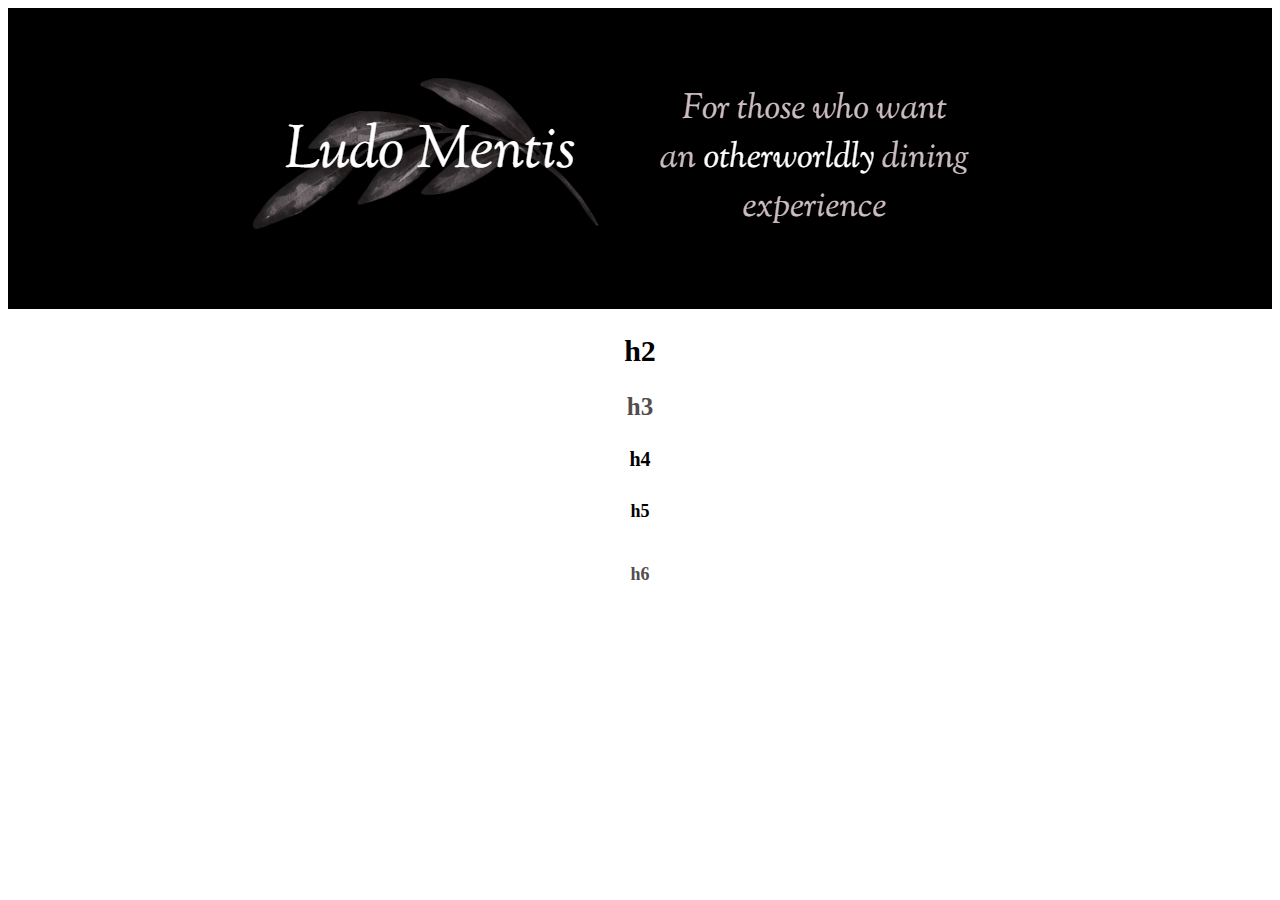
<file: Assignment 4/index.html>
<!DOCTYPE html>
<html lang="en-US">

<head>
	<title>Ludo Mentis - HOME</title>
	<link href="styles.css" rel="stylesheet" type="text/css" media="all">
</head>

<body>
<div class="header"><h1><img src="header.png" alt="Text in front of an olive branch"></h1></div>
<h2>h2</h2>
<h3>h3</h3>
<h4>h4</h4>
<h5>h5</h5>
<h6>h6</h6>

</body>
</file>
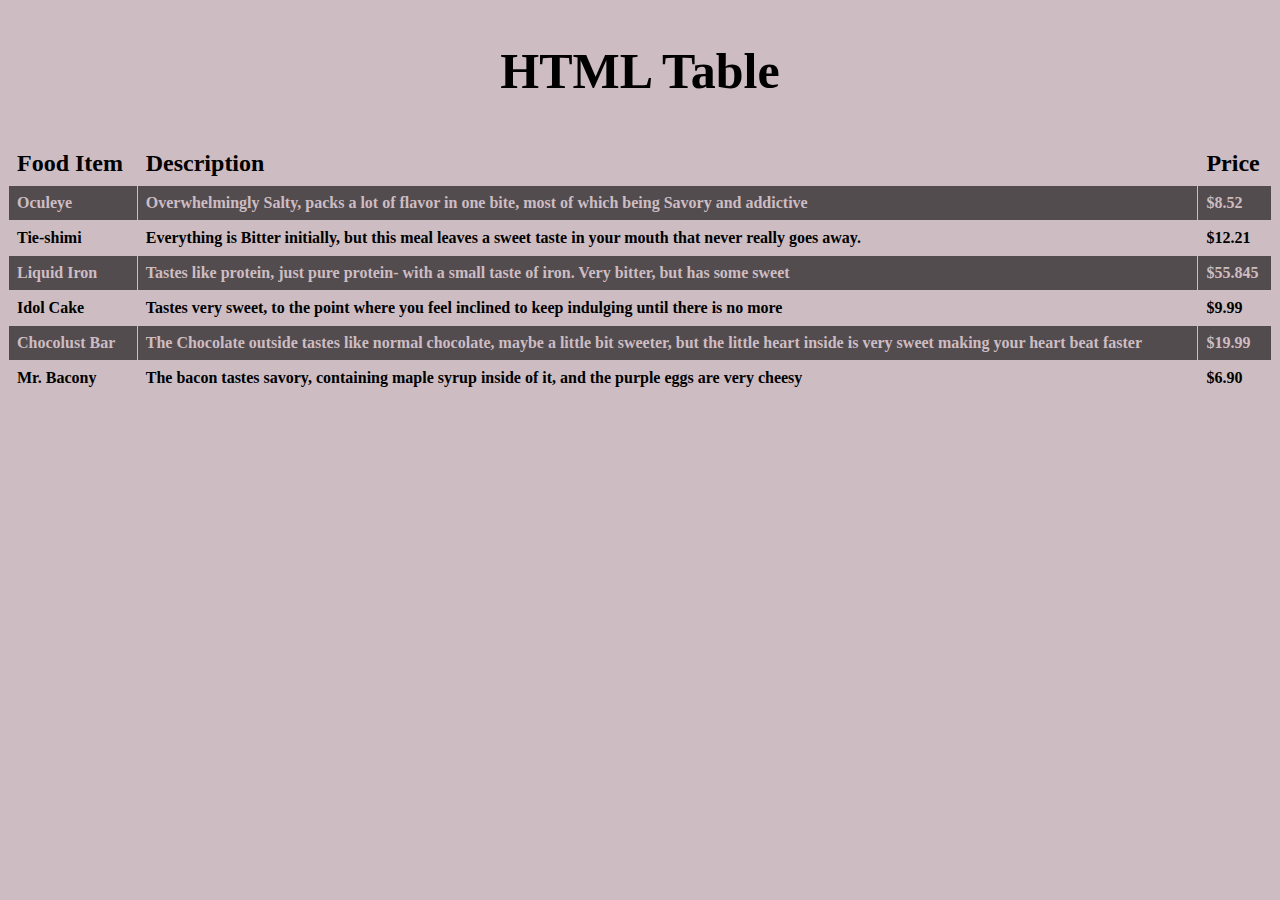
<file: Assignment 5/index.html>
<!DOCTYPE html>
<html lang="en-US">

<head>
	<title>Ludo Mentis - HOME</title>
	<link href="styles.css" rel="stylesheet" type="text/css" media="all">
</head>

<body>
<h2>HTML Table</h2>

<table>
  <tr>
    <th>Food Item</th>
    <th>Description</th>
    <th>Price</th>
  </tr>
  <tr>
    <td>Oculeye</td>
    <td>Overwhelmingly Salty, packs a lot of flavor in one bite, most of which being Savory and addictive</td>
    <td>$8.52</td>
  </tr>
  <tr>
    <td>Tie-shimi</td>
    <td>Everything is Bitter initially, but this meal leaves a sweet taste in your mouth that never really goes away. </td>
    <td>$12.21</td>
  </tr>
  <tr>
    <td>Liquid Iron</td>
    <td>Tastes like protein, just pure protein- with a small taste of iron. Very bitter, but has some sweet</td>
    <td>$55.845</td>
  </tr>
  <tr>
    <td>Idol Cake</td>
    <td>Tastes very sweet, to the point where you feel inclined to keep indulging until there is no more</td>
    <td>$9.99</td>
  </tr>
  <tr>
    <td>Chocolust Bar</td>
    <td>The Chocolate outside tastes like normal chocolate, maybe a little bit sweeter, but the little heart inside is very sweet making your heart beat faster</td>
    <td>$19.99</td>
  </tr>
  <tr>
    <td>Mr. Bacony</td>
    <td>The bacon tastes savory, containing maple syrup inside of it, and the purple eggs are very cheesy</td>
    <td>$6.90</td>
  </tr>
</table>
</body>
</file>
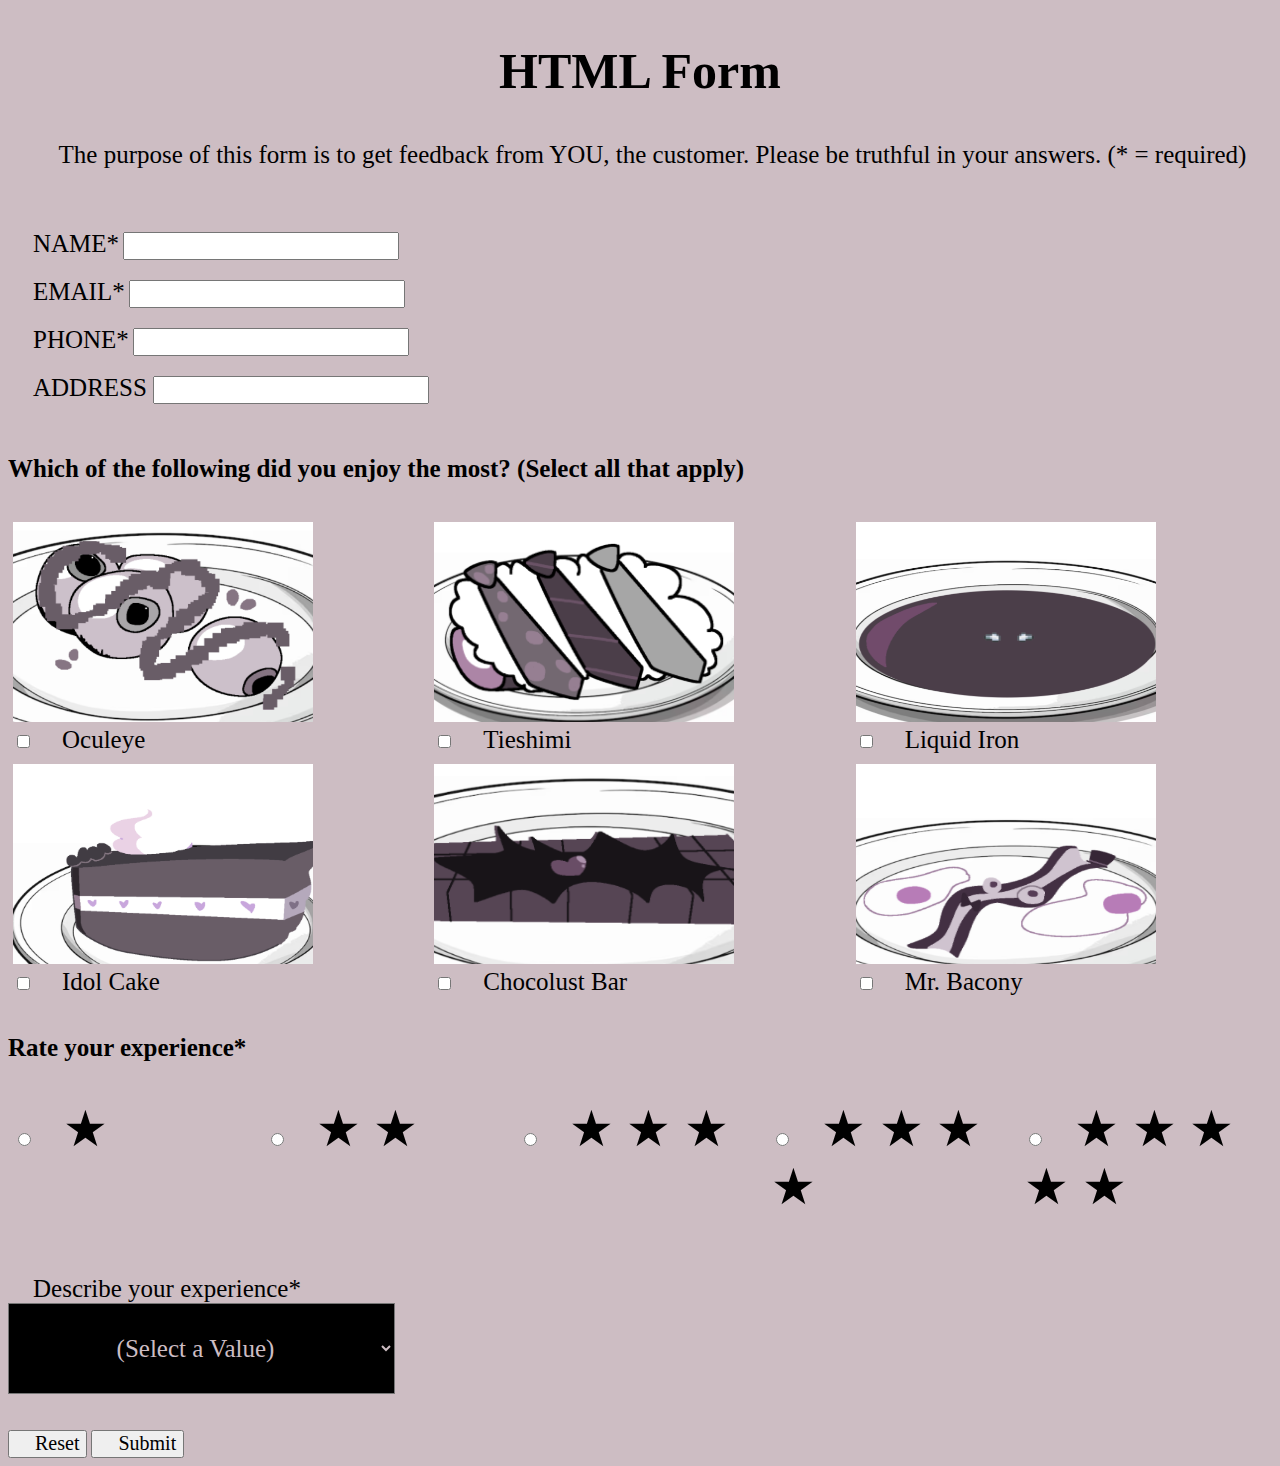
<file: Assignment 6/index.html>
<!DOCTYPE html>
<html lang="en-US">

<head>
	<title>Ludo Mentis - HOME</title>
	<link href="styles.css" rel="stylesheet" type="text/css" media="all">
</head>

<body>
<h2>HTML Form</h2>

<form action="/action_page.php">

  <p>The purpose of this form is to get feedback from YOU, the customer. Please be truthful in your answers. (* = required)</p><br><br>
  <!-- Part 1 -->

  <label for="fname">NAME*</label>
  <input type="text" id="fname" name="fname" required><br><br>

  <label for="email">EMAIL*</label>
  <input type="email" id="email" name="email" required><br><br>
  
  <label for="phone">PHONE*</label>
  <input type="tel" id="phone" name="phone" required><br><br>
  
  <label for="address">ADDRESS </label>
  <input type="text" id="address" name="address"><br><br>

  <!-- Part 2 -->

  <h4>Which of the following did you enjoy the most? (Select all that apply)</h4>
  
  <div class="row">
  <div class="column">
	  <img src="Oculeye.png" alt="[IMAGE DID NOT LOAD CORRECTLY]"><br>
	  <input type="checkbox" id="oculeye" name="oculeye" value="oculeye">
	  <label for="oculeye" >Oculeye</label>
	  </div>
  <div class="column">
	  <img src="Tieshimi.png" alt="[IMAGE DID NOT LOAD CORRECTLY]"><br>
	  <input type="checkbox" id="tieshimi" name="tieshimi" value="tieshimi">
	  <label for="tieshimi">Tieshimi</label>
	  </div>
  <div class="column">
	  <img src="LiquidIron.png" alt="[IMAGE DID NOT LOAD CORRECTLY]"><br>
	  <input type="checkbox" id="liquidiron" name="liquidiron" value="liquidiron">
	  <label for="liquidiron">Liquid Iron</label>
	  </div>
  </div>
  
  <div class="row">
  <div class="column">
	  <img src="IdolCake.png" alt="[IMAGE DID NOT LOAD CORRECTLY]"><br>
	  <input type="checkbox" id="idolcake" name="idolcake" value="idolcake">
	  <label for="idolcake">Idol Cake</label>
	  </div>
  <div class="column">  
	  <img src="ChocolustBar.png" alt="[IMAGE DID NOT LOAD CORRECTLY]"><br>
	  <input type="checkbox" id="chocolustbar" name="chocolustbar" value="chocolustbar">
	  <label for="chocolustbar">Chocolust Bar</label>
	  </div>
  <div class="column">
	  <img src="Bacony.png" alt="[IMAGE DID NOT LOAD CORRECTLY]"><br>
	  <input type="checkbox" id="bacony" name="bacony" value="bacony">
	  <label for="bacony">Mr. Bacony</label>
	  </div>
  </div>
  <!-- Part 3 -->
  <h4>Rate your experience*</h4>
  <div class="row">
  
	<div class="column">
	  <input type="radio" id="star" name="starrate" value="1" required>
	  <label id="1s" class=star> ★  &nbsp;</label></div>
	  
	<div class="column">
	  <input type="radio" id="star" name="starrate" value="2" required>
	  <label id="2s" class=star> ★ ★  &nbsp;</label></div>
	  
	<div class="column">
	  <input type="radio" id="star" name="starrate" value="3" required>
	  <label id="3s" class=star> ★ ★ ★  &nbsp;</label></div>
	  
	<div class="column">
	  <input type="radio" id="star" name="starrate" value="4" required>
	  <label id="4s" class=star> ★ ★ ★ ★  &nbsp;</label></div>
	  
	<div class="column">
	  <input type="radio" id="star" name="starrate" value="5" required>
	  <label id="5s" class=star> ★ ★ ★ ★ ★  &nbsp;</label></div>
	  
  </div>
  
  <br><br><br>
  <label id="desc">Describe your experience*</label>
  <br>
  <select name="desc" id="desc" required>
	<option value="">(Select a Value)</option>
	<option value="en">It was enlightening</option>
	<option value="fm">I found out more about myself</option>
	<option value="fn">I had a lot of fun</option>
	<option value="fd">I enjoyed the food</option>
	<option value="he">I feel much happier</option>
	<option value="he">Other / None</option>
  </select>
  
  <br><br><br>
  <input type="reset" value="Reset">
  <input type="submit" value="Submit">
</form>


</body>
</file>
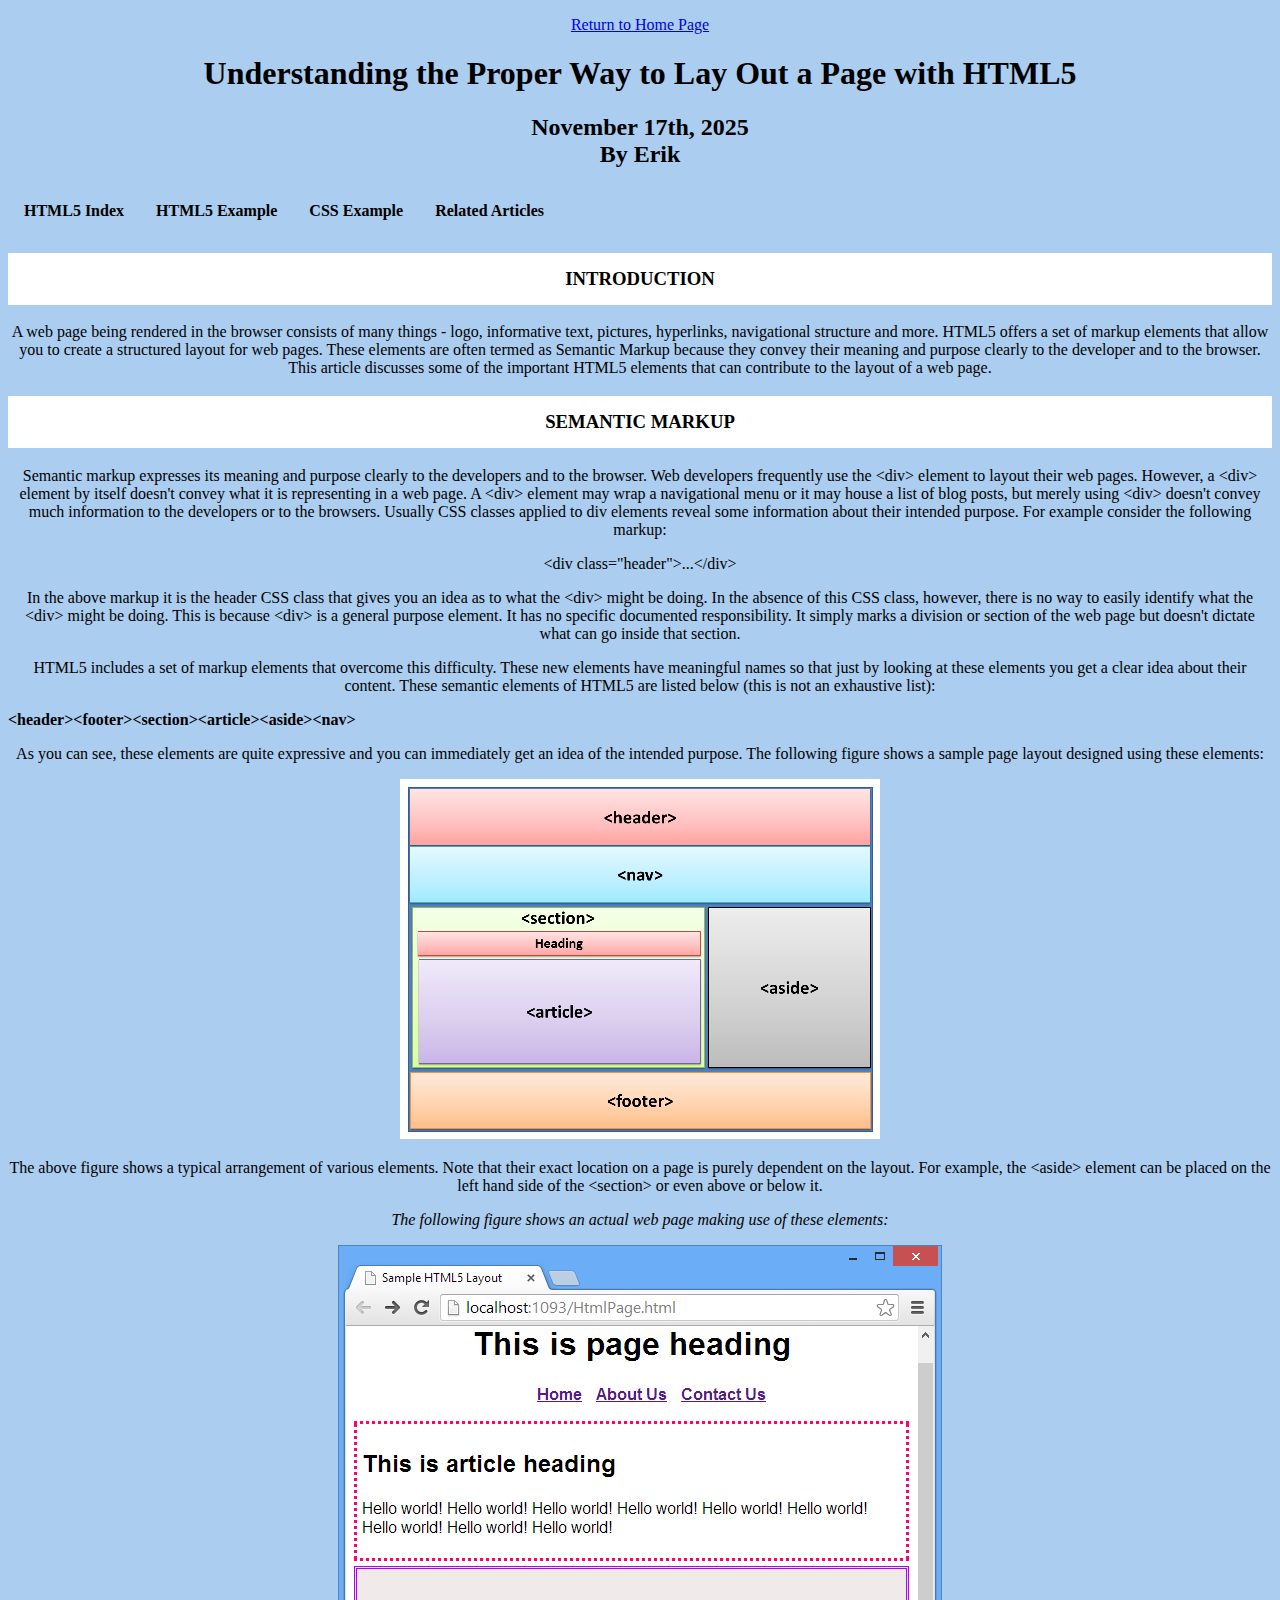
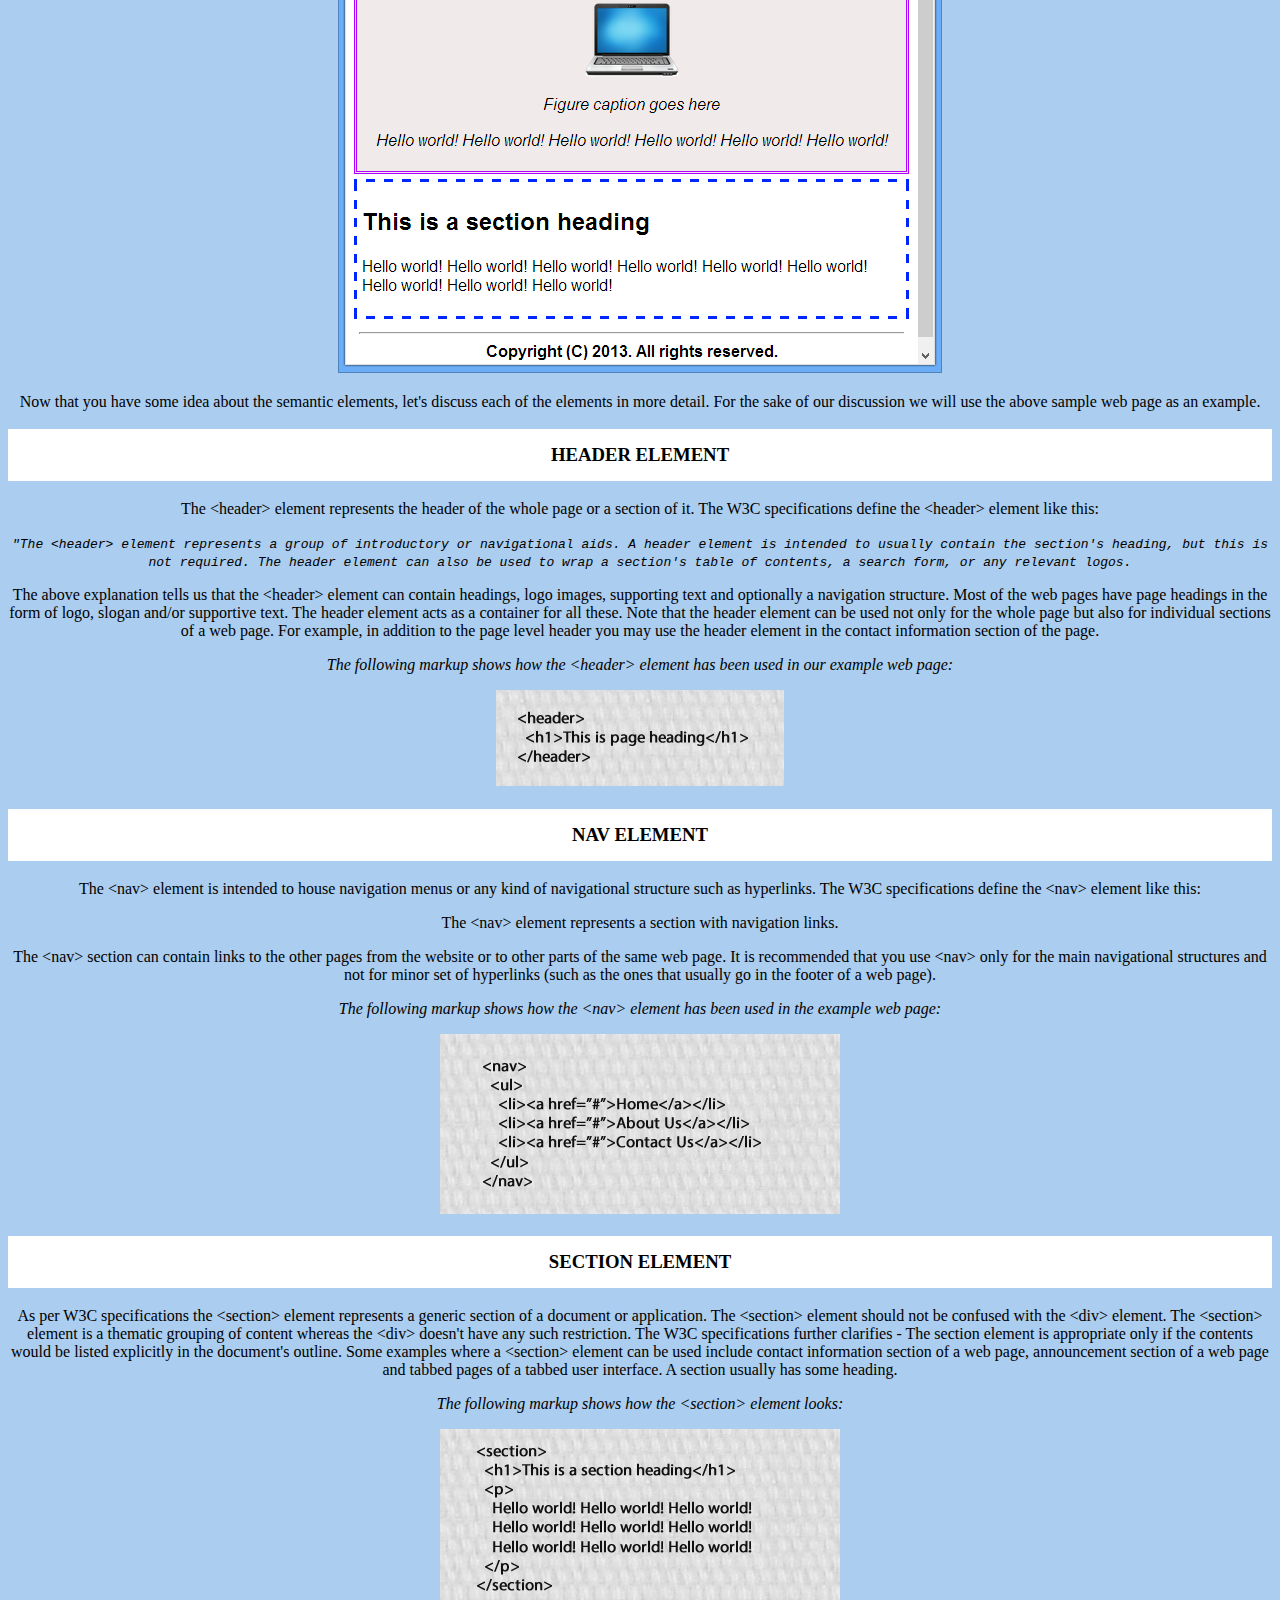
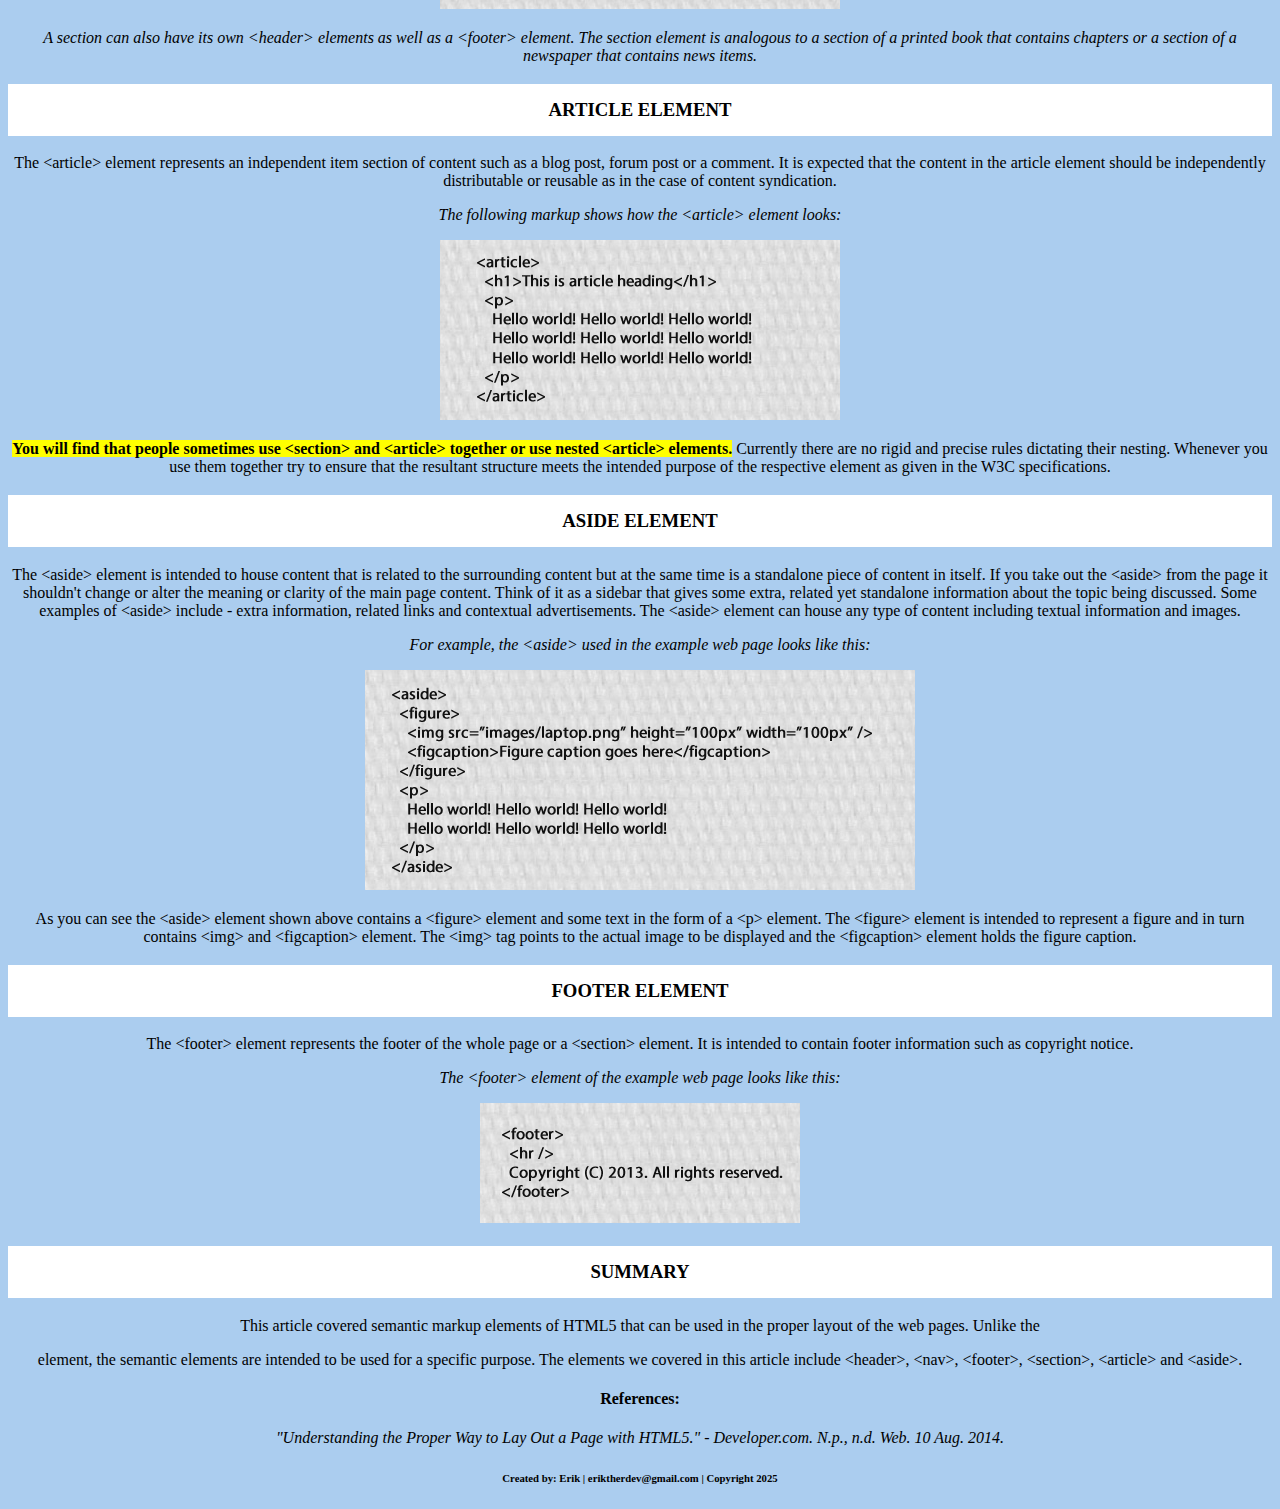
<file: assignment1/index.html>
<!-- INSTRUCTIONS: Insert the needed starting tags for an HTML page-->
<!DOCTYPE html>
<html lang="en-US">
<head>
<meta charset="utf-8">
<!-- INSTRUCTIONS: Add [First/Last Name - Fall 2017 BWM 150 - Introduction] for the title of the page -->
<title>Erik - HTML - Intro</title>
<link href="styles.css" rel="stylesheet" type="text/css" media="all">
</head>

<body>
<p><a href="../index.html">Return to Home Page</a></p>
<!-- Format the title of this page using the top level heading tag -->
<h1>Understanding the Proper Way to Lay Out a Page with HTML5</h1>

<!-- Format the following information the next level down heading tag -->
<h2>November 17th, 2025<br>By Erik</h2>


<!-- INSTRUCTIONS: Add the hyperlinks to index.html(HTML5 Index), html5.html(HTML5 Example), css3.html(CSS3 Example), related.html(Related Articles) using the correct semantic tag -->

<!-- Begin Navigation -->
<nav>

<ul>
	<li><a href="index.html">HTML5 Index</a></li>
	<li><a href="html5.html">HTML5 Example</a></li>
	<li><a href="css3.html">CSS Example</a></li>
	<li><a href="related.html">Related Articles</a></li>
</ul>

<!-- End navigation -->
</nav>

<!-- INSTRUCTIONS: Format the each heading below (the text that is in all capital letters) using a heading 3 tag -->
<!-- INSTRUCTIONS: Format each block of text using paragraph tags unless otherwise noted. -->
<h3>INTRODUCTION</h3>

<p>A web page being rendered in the browser consists of many things - logo, informative text, pictures, hyperlinks, navigational structure and more. HTML5 offers a set of markup elements that allow you to create a structured layout for web pages. These elements are often termed as Semantic Markup because they convey their meaning and purpose clearly to the developer and to the browser. This article discusses some of the important HTML5 elements that can contribute to the layout of a web page.</p>


<h3>SEMANTIC MARKUP</h3>

<p>Semantic markup expresses its meaning and purpose clearly to the developers and to the browser. Web developers frequently use the &lt;div&gt; element to layout their web pages. However, a &lt;div&gt; element by itself doesn't convey what it is representing in a web page. A &lt;div&gt; element may wrap a navigational menu or it may house a list of blog posts, but merely using &lt;div&gt; doesn't convey much information to the developers or to the browsers. Usually CSS classes applied to div elements reveal some information about their intended purpose. For example consider the following markup:</p>

<!-- INSTRUCTIONS: Fix the code below to display as text within the page (TIP: look at the paragraph above) -->
&lt;div class="header"&gt;...&lt;/div&gt;

<p>In the above markup it is the header CSS class that gives you an idea as to what the &lt;div&gt; might be doing. In the absence of this CSS class, however, there is no way to easily identify what the &lt;div&gt; might be doing. This is because &lt;div&gt; is a general purpose element. It has no specific documented responsibility. It simply marks a division or section of the web page but doesn't dictate what can go inside that section.</p>

<p>HTML5 includes a set of markup elements that overcome this difficulty. These new elements have meaningful names so that just by looking at these elements you get a clear idea about their content. These semantic elements of HTML5 are listed below (this is not an exhaustive list):</p>

<!-- INSTRUCTIONS: Create an unordered list of the 6 semantic markup tags below. They should display the same way as seen below on your page. -->

<!-- Start unordered list -->
<ul>
	<li>&lt;header&gt;</li>
	<li>&lt;footer&gt;</li>
	<li>&lt;section&gt;</li>
	<li>&lt;article&gt;</li>
	<li>&lt;aside&gt;</li>
	<li>&lt;nav&gt;</li>
</ul>
<!-- End unordered list -->

<p>As you can see, these elements are quite expressive and you can immediately get an idea of the intended purpose. The following figure shows a sample page layout designed using these elements:</p>

<!-- INSTRUCTIONS: Insert image figure01.png here using the correct semantic markup tags, think about accessibility. -->
<img src="images/figure01.png" alt="sample page layout">

<p>The above figure shows a typical arrangement of various elements. Note that their exact location on a page is purely dependent on the layout. For example, the &lt;aside&gt; element can be placed on the left hand side of the &lt;section&gt; or even above or below it.</p>

<p><i>The following figure shows an actual web page making use of these elements:</i></p>

<!-- INSTRUCTIONS: Insert image figure02.png here using the correct semantic markup tags, think about accessibility. -->
<img src="images/figure02.png" alt="web page using layouts previously mentioned">

<p>Now that you have some idea about the semantic elements, let's discuss each of the elements in more detail. For the sake of our discussion we will use the above sample web page as an example.</p>


<h3>HEADER ELEMENT</h3>

<p>The &lt;header&gt; element represents the header of the whole page or a section of it. The W3C specifications define the &lt;header&gt; element like this:</p>

<p><code><i>"The &lt;header&gt; element represents a group of introductory or navigational aids. A header element is intended to usually contain the section's heading, but this is not required. The header element can also be used to wrap a section's table of contents, a search form, or any relevant logos.</i></code></p>

<p>The above explanation tells us that the &lt;header&gt; element can contain headings, logo images, supporting text and optionally a navigation structure. Most of the web pages have page headings in the form of logo, slogan and/or supportive text. The header element acts as a container for all these. Note that the header element can be used not only for the whole page but also for individual sections of a web page. For example, in addition to the page level header you may use the header element in the contact information section of the page.</p>

<p><i>The following markup shows how the &lt;header&gt; element has been used in our example web page:</i></p>

<!-- INSTRUCTIONS: Insert image header.png here using the correct semantic markup tags, think about accessibility. -->
<img src="images/header.png" alt="header element example">

<h3>NAV ELEMENT</h3>

<p>The &lt;nav&gt; element is intended to house navigation menus or any kind of navigational structure such as hyperlinks. The W3C specifications define the &lt;nav&gt; element like this:</p>

<p>The &lt;nav&gt; element represents a section with navigation links.</p>

<p>The &lt;nav&gt; section can contain links to the other pages from the website or to other parts of the same web page. It is recommended that you use &lt;nav&gt; only for the main navigational structures and not for minor set of hyperlinks (such as the ones that usually go in the footer of a web page).</p>

<p><i>The following markup shows how the &lt;nav&gt; element has been used in the example web page:</i></p>

<!-- INSTRUCTIONS: Insert image nav.png here using the correct semantic markup tags, think about accessibility. -->
<img src="images/nav.png" alt="nav element example">

<h3>SECTION ELEMENT</h3>

<p>As per W3C specifications the &lt;section&gt; element represents a generic section of a document or application. The &lt;section&gt; element should not be confused with the &lt;div&gt; element. The &lt;section&gt; element is a thematic grouping of content whereas the &lt;div&gt; doesn't have any such restriction. The W3C specifications further clarifies - The section element is appropriate only if the contents would be listed explicitly in the document's outline. Some examples where a &lt;section&gt; element can be used include contact information section of a web page, announcement section of a web page and tabbed pages of a tabbed user interface. A section usually has some heading.</p>

<p><i>The following markup shows how the &lt;section&gt; element looks:</i></p>

<!-- INSTRUCTIONS: Insert image section.png here using the correct semantic markup tags, think about accessibility. -->
<img src="images/section.png" alt="section element example">


<p><i>A section can also have its own &lt;header&gt; elements as well as a &lt;footer&gt; element. The section element is analogous to a section of a printed book that contains chapters or a section of a newspaper that contains news items.</i></p>


<h3>ARTICLE ELEMENT</h3>

<p>The &lt;article&gt; element represents an independent item section of content such as a blog post, forum post or a comment. It is expected that the content in the article element should be independently distributable or reusable as in the case of content syndication.</p>

<p><i>The following markup shows how the &lt;article&gt; element looks:</i></p>

<!-- INSTRUCTIONS: Insert image article.png here using the correct semantic markup tags, think about accessibility. -->
<img src="images/article.png" alt="example of article element">

<p><b>You will find that people sometimes use &lt;section&gt; and &lt;article&gt; together or use nested &lt;article&gt; elements.</b> Currently there are no rigid and precise rules dictating their nesting. Whenever you use them together try to ensure that the resultant structure meets the intended purpose of the respective element as given in the W3C specifications.</p>


<h3>ASIDE ELEMENT</h3>

<p>The &lt;aside&gt; element is intended to house content that is related to the surrounding content but at the same time is a standalone piece of content in itself. If you take out the &lt;aside&gt; from the page it shouldn't change or alter the meaning or clarity of the main page content. Think of it as a sidebar that gives some extra, related yet standalone information about the topic being discussed. Some examples of &lt;aside&gt; include - extra information, related links and contextual advertisements. The &lt;aside&gt; element can house any type of content including textual information and images.</p>

<p><i>For example, the &lt;aside&gt; used in the example web page looks like this:</i></p>

<!-- INSTRUCTIONS: Insert image aside.png here using the correct semantic markup tags, think about accessibility. -->
<img src="images/aside.png" alt="aside element example">

<p>As you can see the &lt;aside&gt; element shown above contains a &lt;figure&gt; element and some text in the form of a &lt;p&gt; element. The &lt;figure&gt; element is intended to represent a figure and in turn contains &lt;img&gt; and &lt;figcaption&gt; element. The &lt;img&gt; tag points to the actual image to be displayed and the &lt;figcaption&gt; element holds the figure caption.</p>


<h3>FOOTER ELEMENT</h3>

<p>The &lt;footer&gt; element represents the footer of the whole page or a &lt;section&gt; element. It is intended to contain footer information such as copyright notice.</p>

<p><i>The &lt;footer&gt; element of the example web page looks like this:</i></p>

<!-- INSTRUCTIONS: Insert image footer.png here using the correct semantic markup tags, think about accessibility. -->
<img src="images/footer.png" alt="aside element example">

<h3>SUMMARY</h3>

<!-- INSTRUCTIONS: Update this paragraph so that all semantics elements render correctly on the page. -->
<p>This article covered semantic markup elements of HTML5 that can be used in the proper layout of the web pages. Unlike the <div> element, the semantic elements are intended to be used for a specific purpose. The elements we covered in this article include &lt;header&gt;, &lt;nav&gt;, &lt;footer&gt;, &lt;section&gt;, &lt;article&gt; and &lt;aside&gt;.</p>

<!-- INSTRUCTIONS: Use a heading element that has not yet been used for the "References:" text. --> 
<h4>References:</h4>

<!-- INSTRUCTIONS: Use the proper HTML tag for citations. -->
<cite>"Understanding the Proper Way to Lay Out a Page with HTML5." - Developer.com. N.p., n.d. Web. 10 Aug. 2014.</cite>

<!-- INSTRUCTIONS: Use the lowest level heading tag. Update your name, email address, and hyperlink your email address. -->
<h6>Created by: Erik | eriktherdev@gmail.com | Copyright 2025</h6>
</body>
</html>

<!-- End the HTML document with needed tags -->
</file>
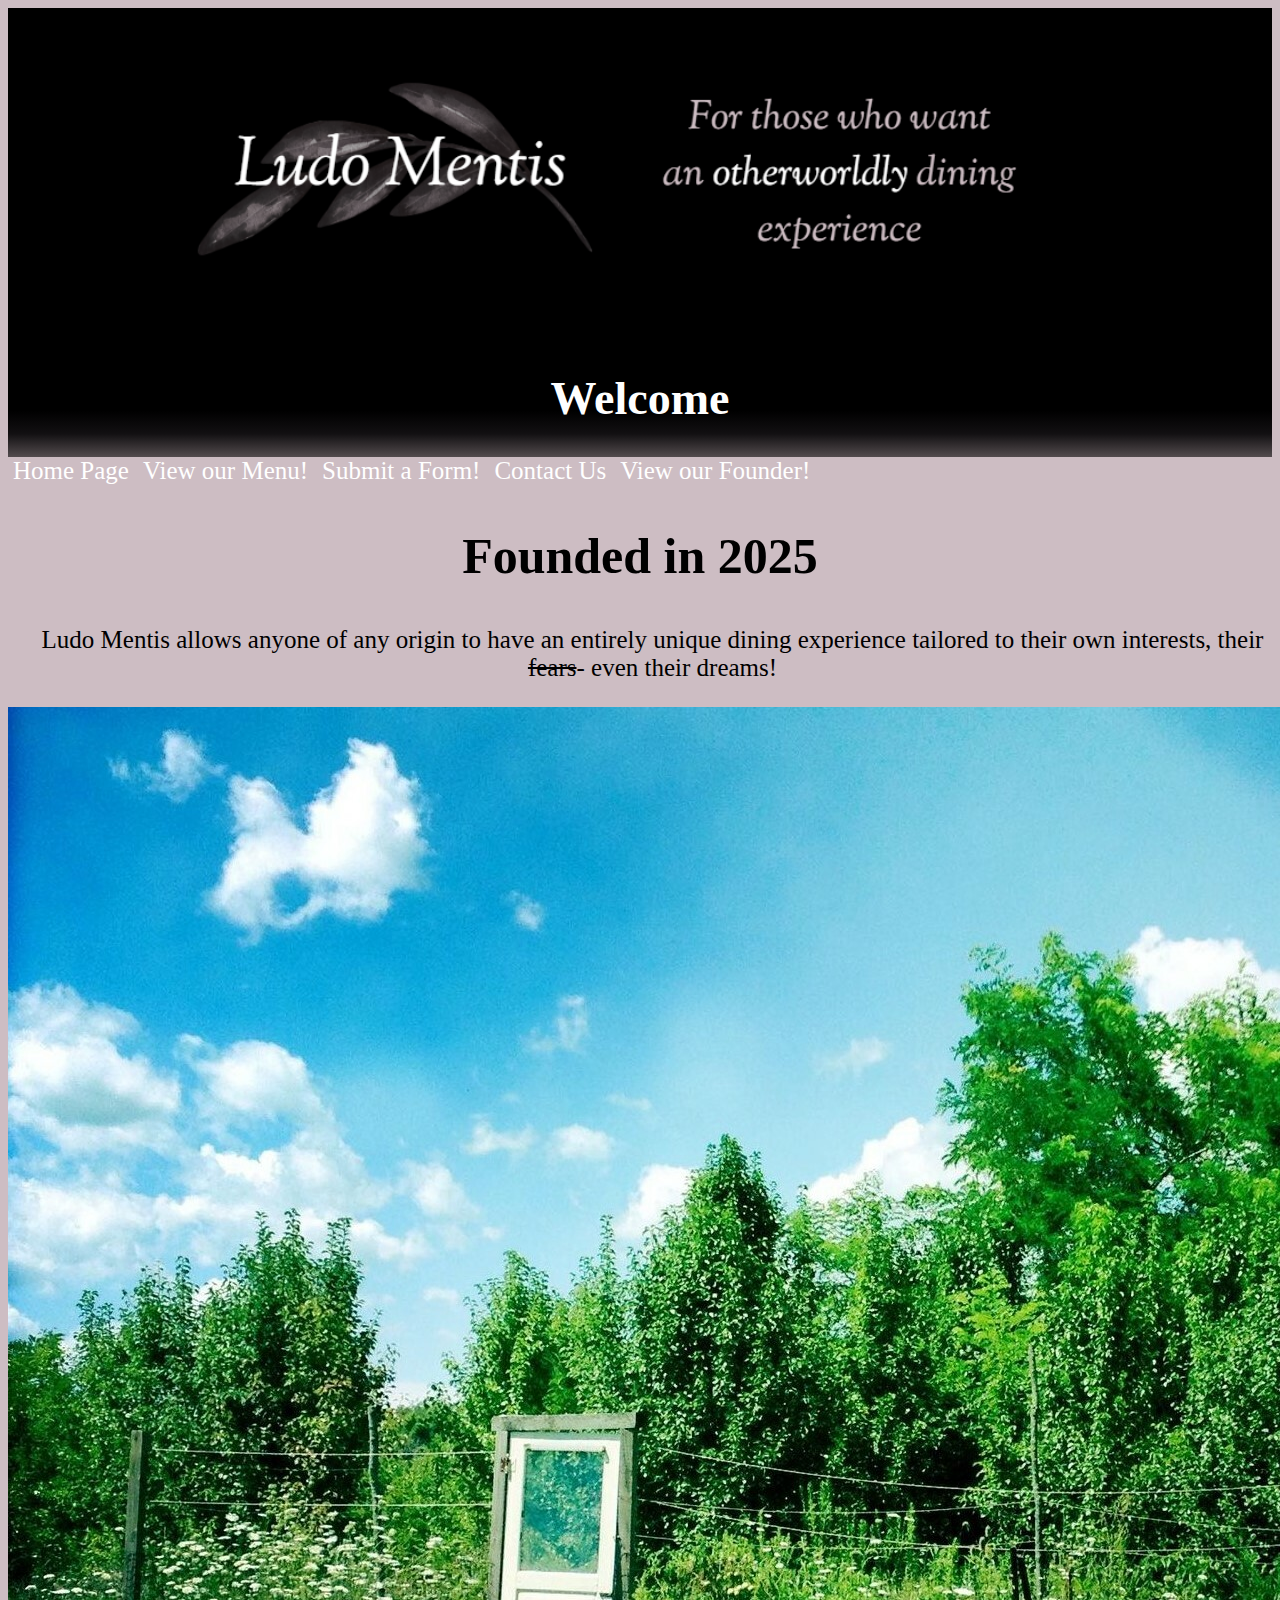
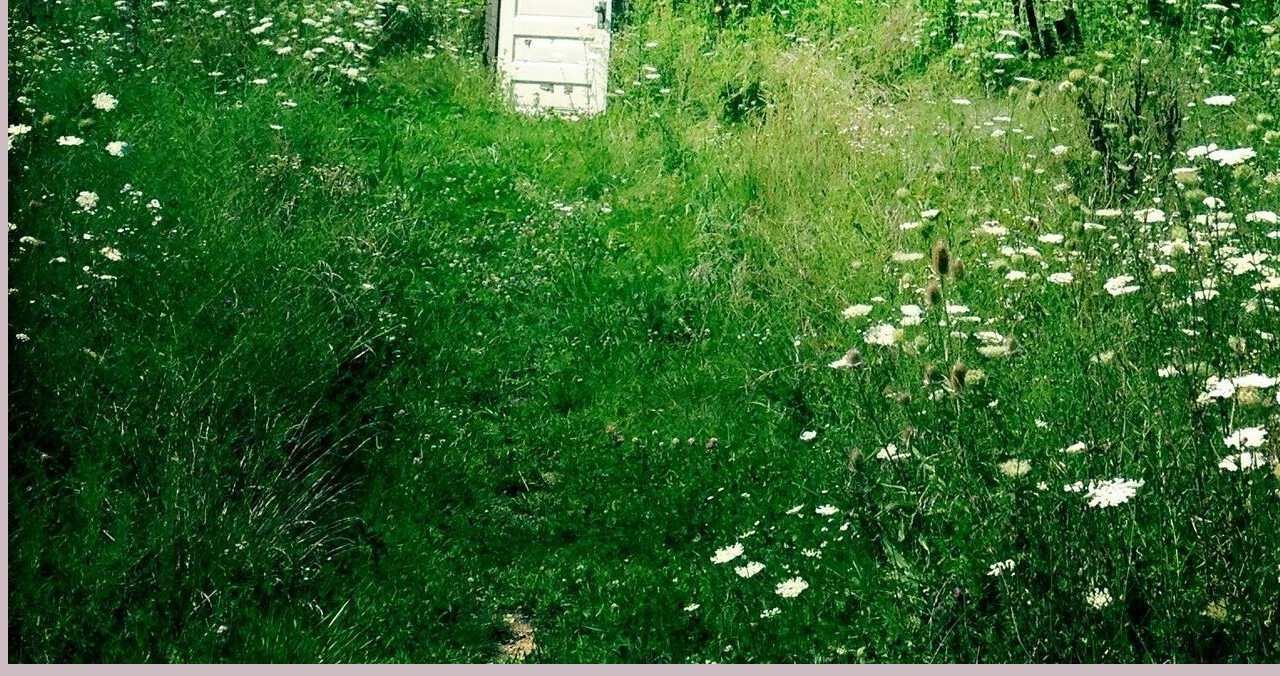
<file: Final/index.html>
<!DOCTYPE html>
<html lang="en-US">

<head>
	<title>Ludo Mentis - HOME</title>
	<link href="styles.css" rel="stylesheet" type="text/css" media="all"/>
	<div class="header"><h1><img src="header.png" alt="Text in front of an olive branch"></h1></div>
	<div class="subheader"><h1>Welcome</h1></div>
</head>

<nav>
	<a href="index.html">Home Page</a>
	<a href="menu.html">View our Menu!</a>
	<a href="form.html">Submit a Form!</a>
	<a href="contactus.html">Contact Us</a>
	<a href="founder.html">View our Founder!</a>
</nav>

<body>
<h2>Founded in 2025</h2>
<p>Ludo Mentis allows anyone of any origin to have an entirely unique dining experience tailored to their own interests, their <del>fears</del>- even their dreams!</p>
<img src="dream.jpg" class="span" alt=":)"><br>
</body>
</file>
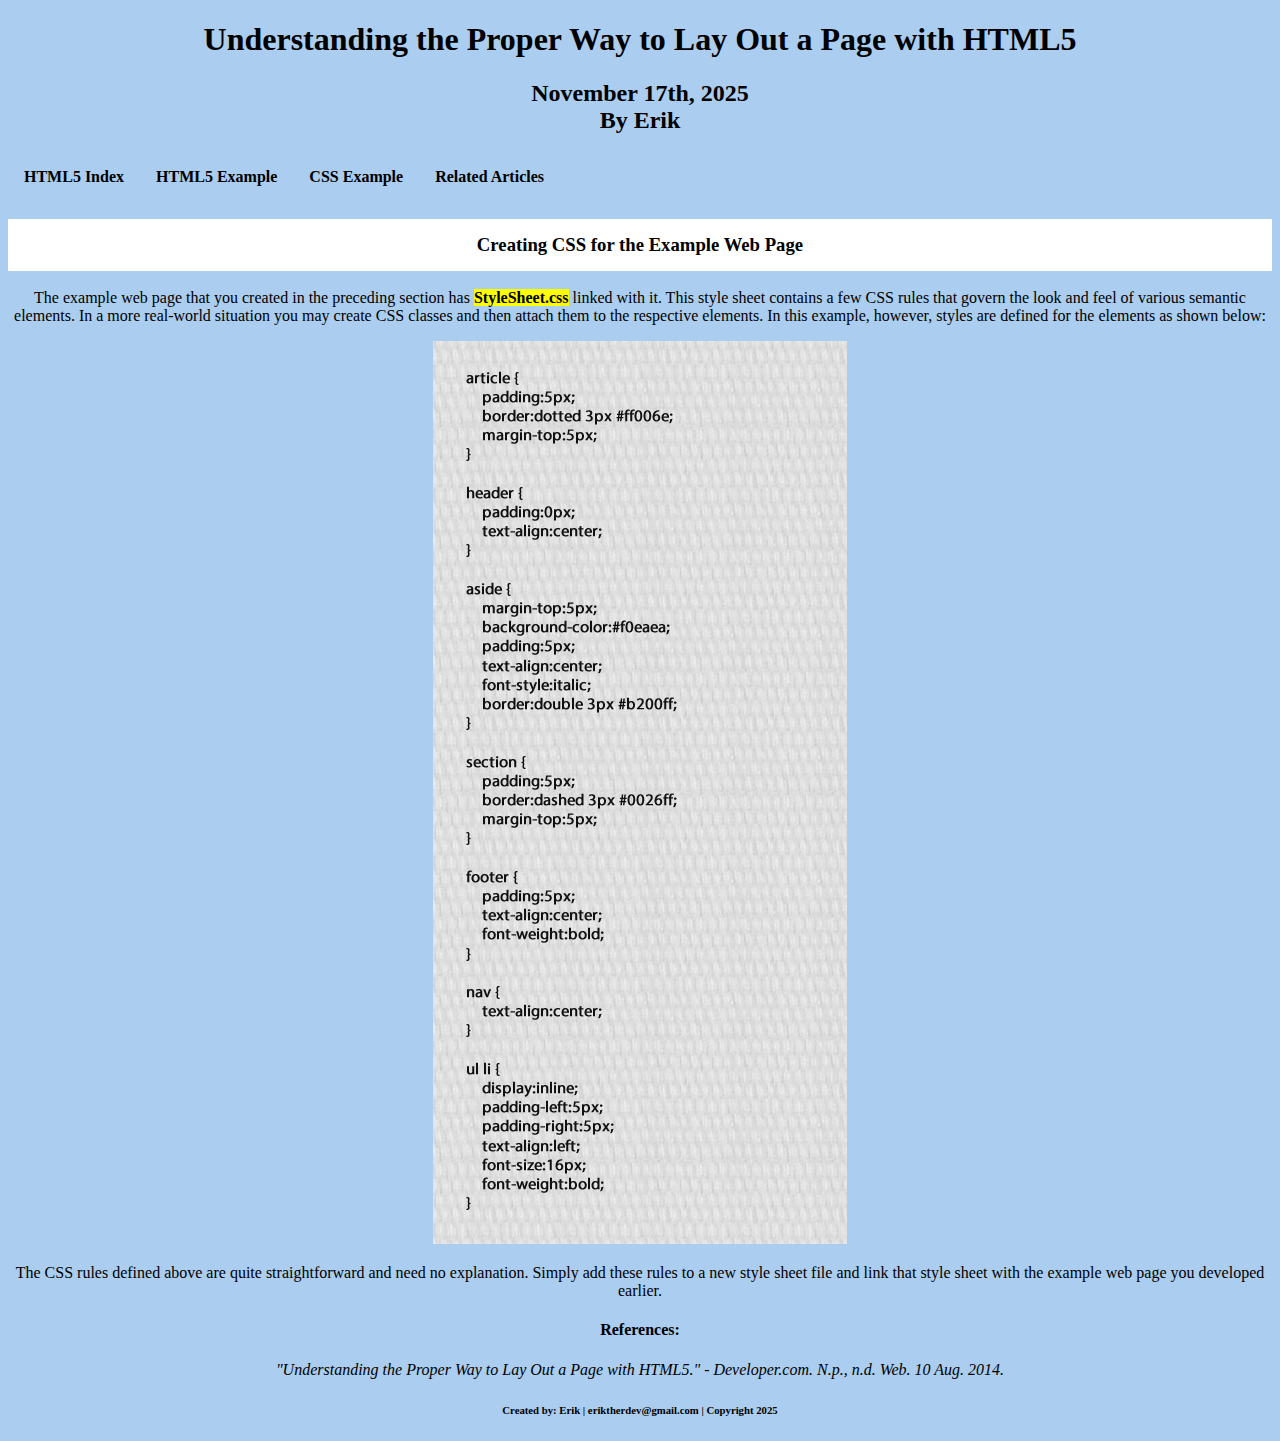
<file: assignment1/css3.html>
<!-- INSTRUCTIONS: Insert the needed starting tags for an HTML page-->
<!DOCTYPE html>

<html lang="en-US">
<head>
<meta charset="utf-8">
<!-- INSTRUCTIONS: Add [First/Last Name - Fall 2017 BWM 150 - CSS3] for the title of the page -->
<title>Erik - HTML - CSS3</title>
<link href="styles.css" rel="stylesheet" type="text/css" media="all">
</head>

<body>
<!-- INSTRUCTIONS: Format the title of this page using the top level heading tag -->
<h1>Understanding the Proper Way to Lay Out a Page with HTML5</h1>

<!-- INSTRUCTIONS: Format the following information the next level down heading tag -->
<h2>November 17th, 2025<br>By Erik</h2>

<!-- INSTRUCTIONS: Add the hyperlinks to index.html(HTML5 Index), html5.html(HTML5 Example), css3.html(CSS3 Example), related.html(Related Articles) using the correct semantic tag -->

<!-- Begin Navigation -->
<nav>

<ul>
	<li><a href="index.html">HTML5 Index</a></li>
	<li><a href="html5.html">HTML5 Example</a></li>
	<li><a href="css3.html">CSS Example</a></li>
	<li><a href="related.html">Related Articles</a></li>
</ul>

<!-- End navigation -->
</nav>


<!-- INSTRUCTIONS: Format the heading below using a heading 3 tag and update ALL paragraphs. -->
<h3>Creating CSS for the Example Web Page</h3>

<p>The example web page that you created in the preceding section has <strong>StyleSheet.css</strong> linked with it. This style sheet contains a few CSS rules that govern the look and feel of various semantic elements. In a more real-world situation you may create CSS classes and then attach them to the respective elements. In this example, however, styles are defined for the elements as shown below:</p>

<!-- INSTRUCTIONS: Insert image css.png here using the correct semantic markup tags, think about accessibility. -->
<img src="images/css.png" alt="code visualizing CSS code">
<p>The CSS rules defined above are quite straightforward and need no explanation. Simply add these rules to a new style sheet file and link that style sheet with the example web page you developed earlier. </p>

<!-- INSTRUCTIONS: Use the same heading element from index.html for "References:" text. --> 
<h4>References:</h4>

<!-- INSTRUCTIONS: Use the proper HTML tag for citations. -->
<cite>"Understanding the Proper Way to Lay Out a Page with HTML5." - Developer.com. N.p., n.d. Web. 10 Aug. 2014.</cite>

<!-- INSTRUCTIONS: Use the lowest level heading tag. Update your name, email address, and hyperlink your email address. -->
<h6>Created by: Erik | eriktherdev@gmail.com | Copyright 2025</h6>

</body>
</file>
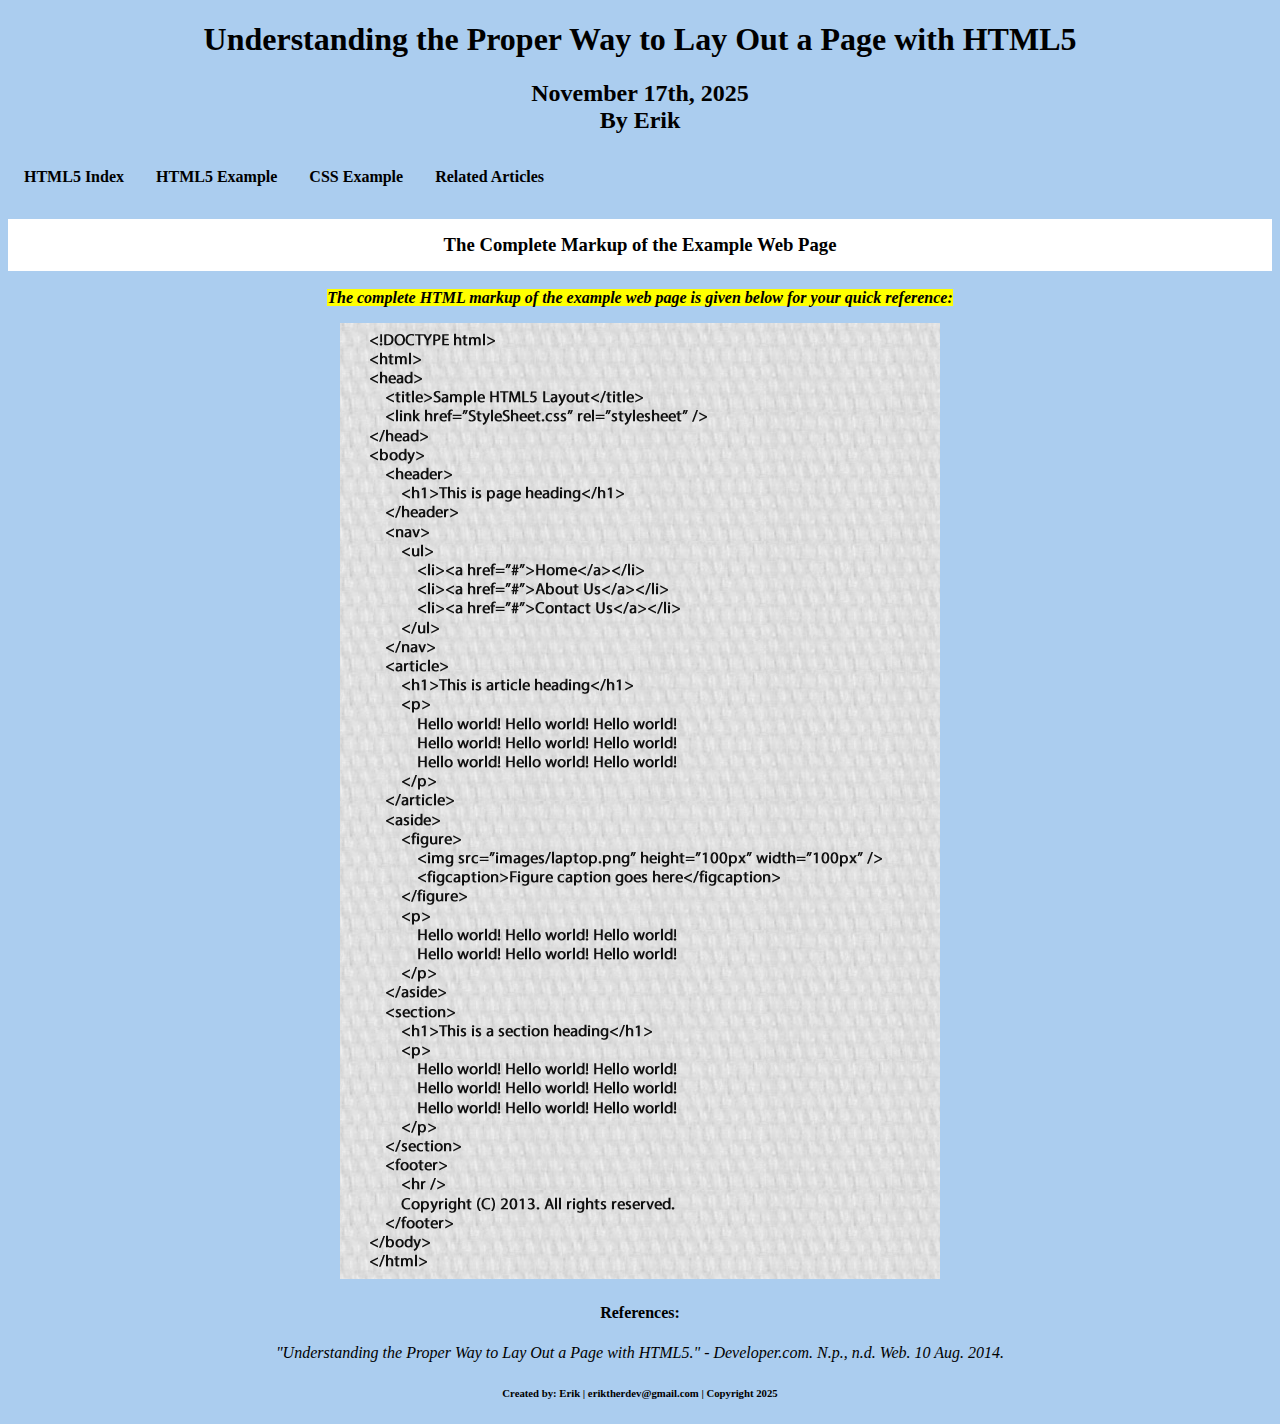
<file: assignment1/html5.html>
<!-- INSTRUCTIONS: Insert the needed starting tags for an HTML page-->
<!DOCTYPE html>

<html lang="en-US">
<head>
<meta charset="utf-8">
<!-- INSTRUCTIONS: Add [First/Last Name - Fall 2017 BWM 150 - HTML5] for the title of the page -->
<title>Erik - HTML - HTML5</title>
<link href="styles.css" rel="stylesheet" type="text/css" media="all">
</head>

<body>
<!-- INSTRUCTIONS: Format the title of this page using the top level heading tag -->
<h1>Understanding the Proper Way to Lay Out a Page with HTML5</h1>

<!-- INSTRUCTIONS: Format the following information the next level down heading tag -->
<h2>November 17th, 2025<br>By Erik</h2>

<!-- INSTRUCTIONS: Add the hyperlinks to index.html(HTML5 Index), html5.html(HTML5 Example), css3.html(CSS3 Example), related.html(Related Articles) using the correct semantic tag -->

<!-- Begin Navigation -->
<nav>

<ul>
	<li><a href="index.html">HTML5 Index</a></li>
	<li><a href="html5.html">HTML5 Example</a></li>
	<li><a href="css3.html">CSS Example</a></li>
	<li><a href="related.html">Related Articles</a></li>
</ul>

<!-- End navigation -->
</nav>

<!-- INSTRUCTIONS: Format the heading below using a heading 3 tag -->
<h3>The Complete Markup of the Example Web Page</h3>

<!-- INSTRUCTIONS: Format the  paragraph using strong and emphasis. -->
<p><strong><em>The complete HTML markup of the example web page is given below for your quick reference:</strong></em></p>

<!-- INSTRUCTIONS: Insert image complete.png here using the correct semantic markup tags, think about accessibility. -->
<img src="images/complete.png" alt="code visualizing HTML5 code">
<!-- INSTRUCTIONS: Use the same heading element from index.html for "References:" text. --> 
<h4>References:</h4>

<!-- INSTRUCTIONS: Use the proper HTML tag for citations. -->
<cite>"Understanding the Proper Way to Lay Out a Page with HTML5." - Developer.com. N.p., n.d. Web. 10 Aug. 2014.</cite>

<!-- INSTRUCTIONS: Use the lowest level heading tag. Update your name, email address, and hyperlink your email address. -->
<h6>Created by: Erik | eriktherdev@gmail.com | Copyright 2025</h6>
</body>


<!-- End the HTML document with needed tags -->
</file>
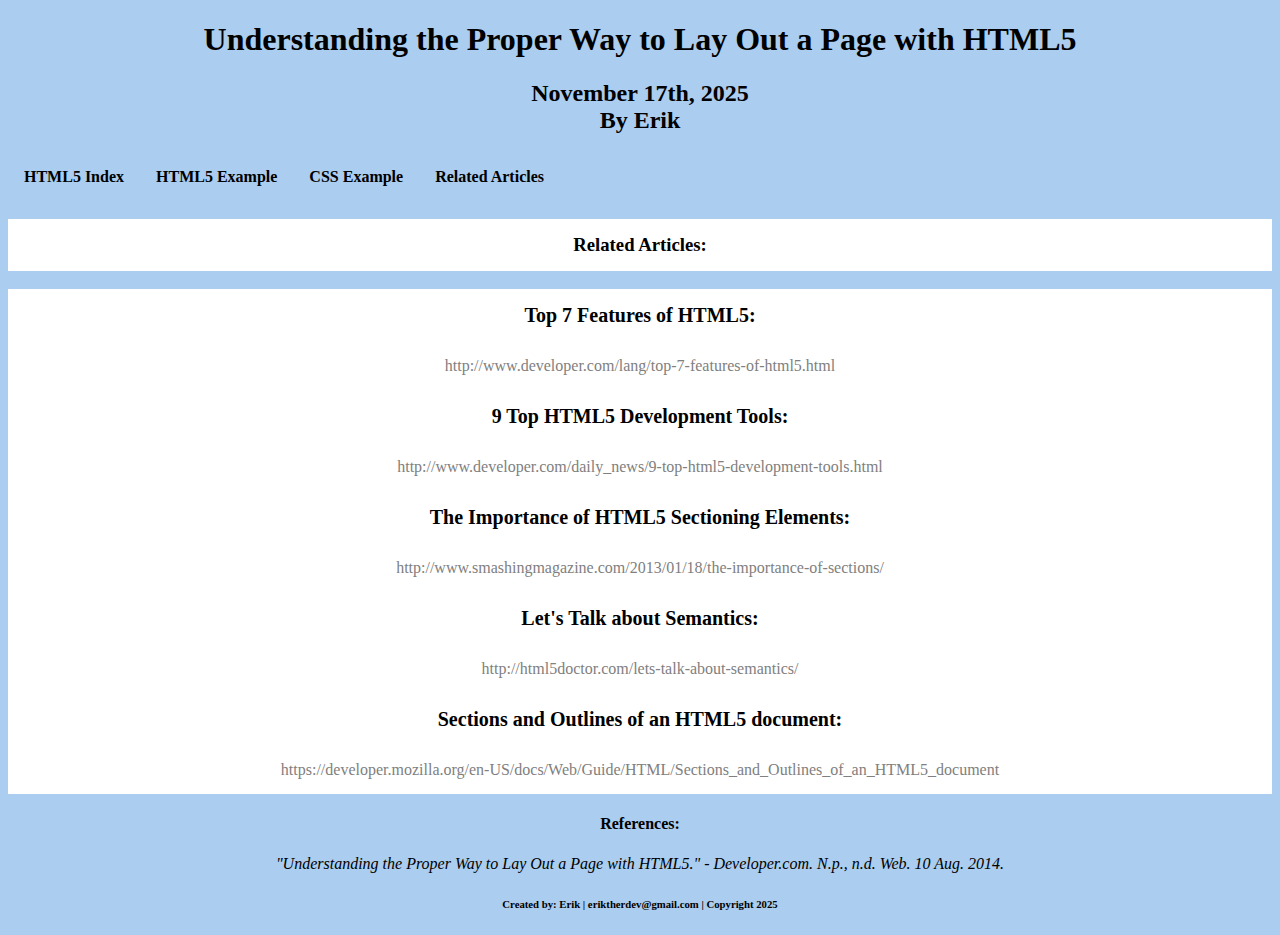
<file: assignment1/related.html>
<!-- INSTRUCTIONS: Insert the needed starting tags for an HTML page-->
<!DOCTYPE html>
<head>
<meta charset="utf-8">
<!-- INSTRUCTIONS: Add [First/Last Name - Fall 2017 BWM 150 - Related Articles] for the title of the page -->
<title>Erik - HTML - Related Articles</title>
<link href="styles.css" rel="stylesheet" type="text/css" media="all">
</head>

<body>
<!-- INSTRUCTIONS: Format the title of this page using the top level heading tag -->
<h1>Understanding the Proper Way to Lay Out a Page with HTML5</h1>

<!-- INSTRUCTIONS: Format the following information the next level down heading tag -->
<h2>November 17th, 2025<br>By Erik</h2>

<!-- INSTRUCTIONS: Add the hyperlinks to index.html(HTML5 Index), html5.html(HTML5 Example), css3.html(CSS3 Example), related.html(Related Articles) using the correct semantic tag -->

<!-- Begin Navigation -->
<nav>

<ul>
	<li><a href="index.html">HTML5 Index</a></li>
	<li><a href="html5.html">HTML5 Example</a></li>
	<li><a href="css3.html">CSS Example</a></li>
	<li><a href="related.html">Related Articles</a></li>
</ul>

<!-- End navigation -->
</nav>

<!-- INSTRUCTIONS: Format the heading below using a heading 3 tag. -->
<h3>Related Articles:</h3>

<!-- INSTRUCTIONS: Use a Definition list to format the 5 Related Articles below. The first line should be the term being defined and should be bold. The URL should be the the definition in the definitiona list.  -->
<dl>
<dt>Top 7 Features of HTML5:</dt>  
<dd>http://www.developer.com/lang/top-7-features-of-html5.html</dd>

<dt>9 Top HTML5 Development Tools: </dt>  
<dd>http://www.developer.com/daily_news/9-top-html5-development-tools.html</dd>

<dt>The Importance of HTML5 Sectioning Elements:</dt>    
<dd>http://www.smashingmagazine.com/2013/01/18/the-importance-of-sections/</dd>

<dt>Let's Talk about Semantics:  </dt>  
<dd>http://html5doctor.com/lets-talk-about-semantics/</dd>

<dt>Sections and Outlines of an HTML5 document: </dt>   
<dd>https://developer.mozilla.org/en-US/docs/Web/Guide/HTML/Sections_and_Outlines_of_an_HTML5_document</dd>
</dl>
<!-- INSTRUCTIONS: Use the same heading element from index.html for "References:" text. --> 
<h4>References:</h4>

<!-- INSTRUCTIONS: Use the proper HTML tag for citations. -->
<cite>"Understanding the Proper Way to Lay Out a Page with HTML5." - Developer.com. N.p., n.d. Web. 10 Aug. 2014.</cite>

<!-- INSTRUCTIONS: Use the lowest level heading tag. Update your name, email address, and hyperlink your email address. -->
<h6>Created by: Erik | eriktherdev@gmail.com | Copyright 2025</h6>

</body>
</file>
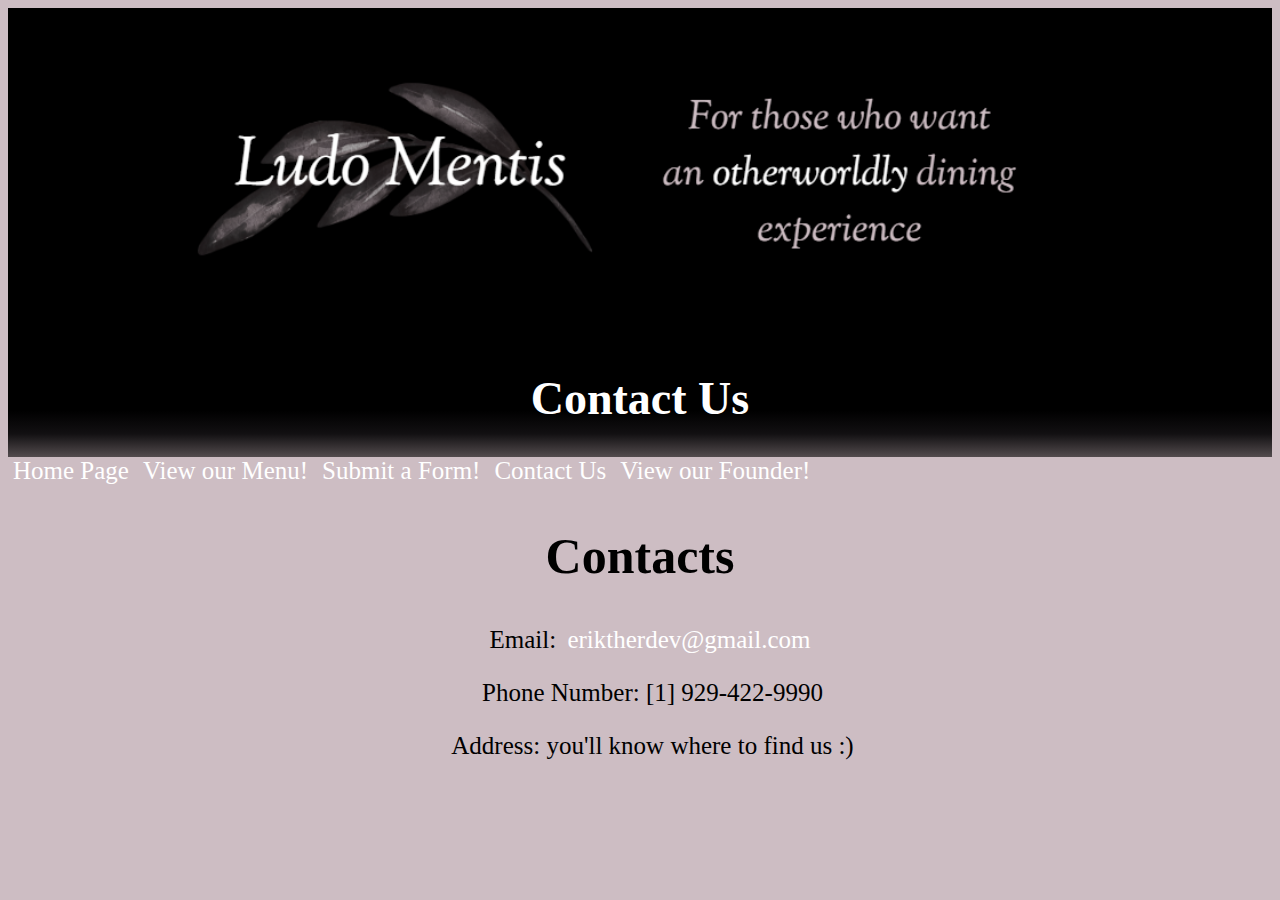
<file: Final/contactus.html>
<!DOCTYPE html>
<html lang="en-US">

<head>
	<title>Ludo Mentis - CONTACT US</title>
	<link href="styles.css" rel="stylesheet" type="text/css" media="all"/>
	<div class="header"><h1><img src="header.png" alt="Text in front of an olive branch"></h1></div>
	<div class="subheader"><h1>Contact Us</h1></div>
</head>

<nav>
	<a href="index.html">Home Page</a>
	<a href="menu.html">View our Menu!</a>
	<a href="form.html">Submit a Form!</a>
	<a href="contactus.html">Contact Us</a>
	<a href="founder.html">View our Founder!</a>
</nav>

<body>
<h2>Contacts</h2>
<p>Email: <a href="eriktherdev@gmail.com">eriktherdev@gmail.com</a></p>
<p>Phone Number: [1] 929-422-9990</p>
<p>Address: you'll know where to find us :)</p>
</body>
</file>
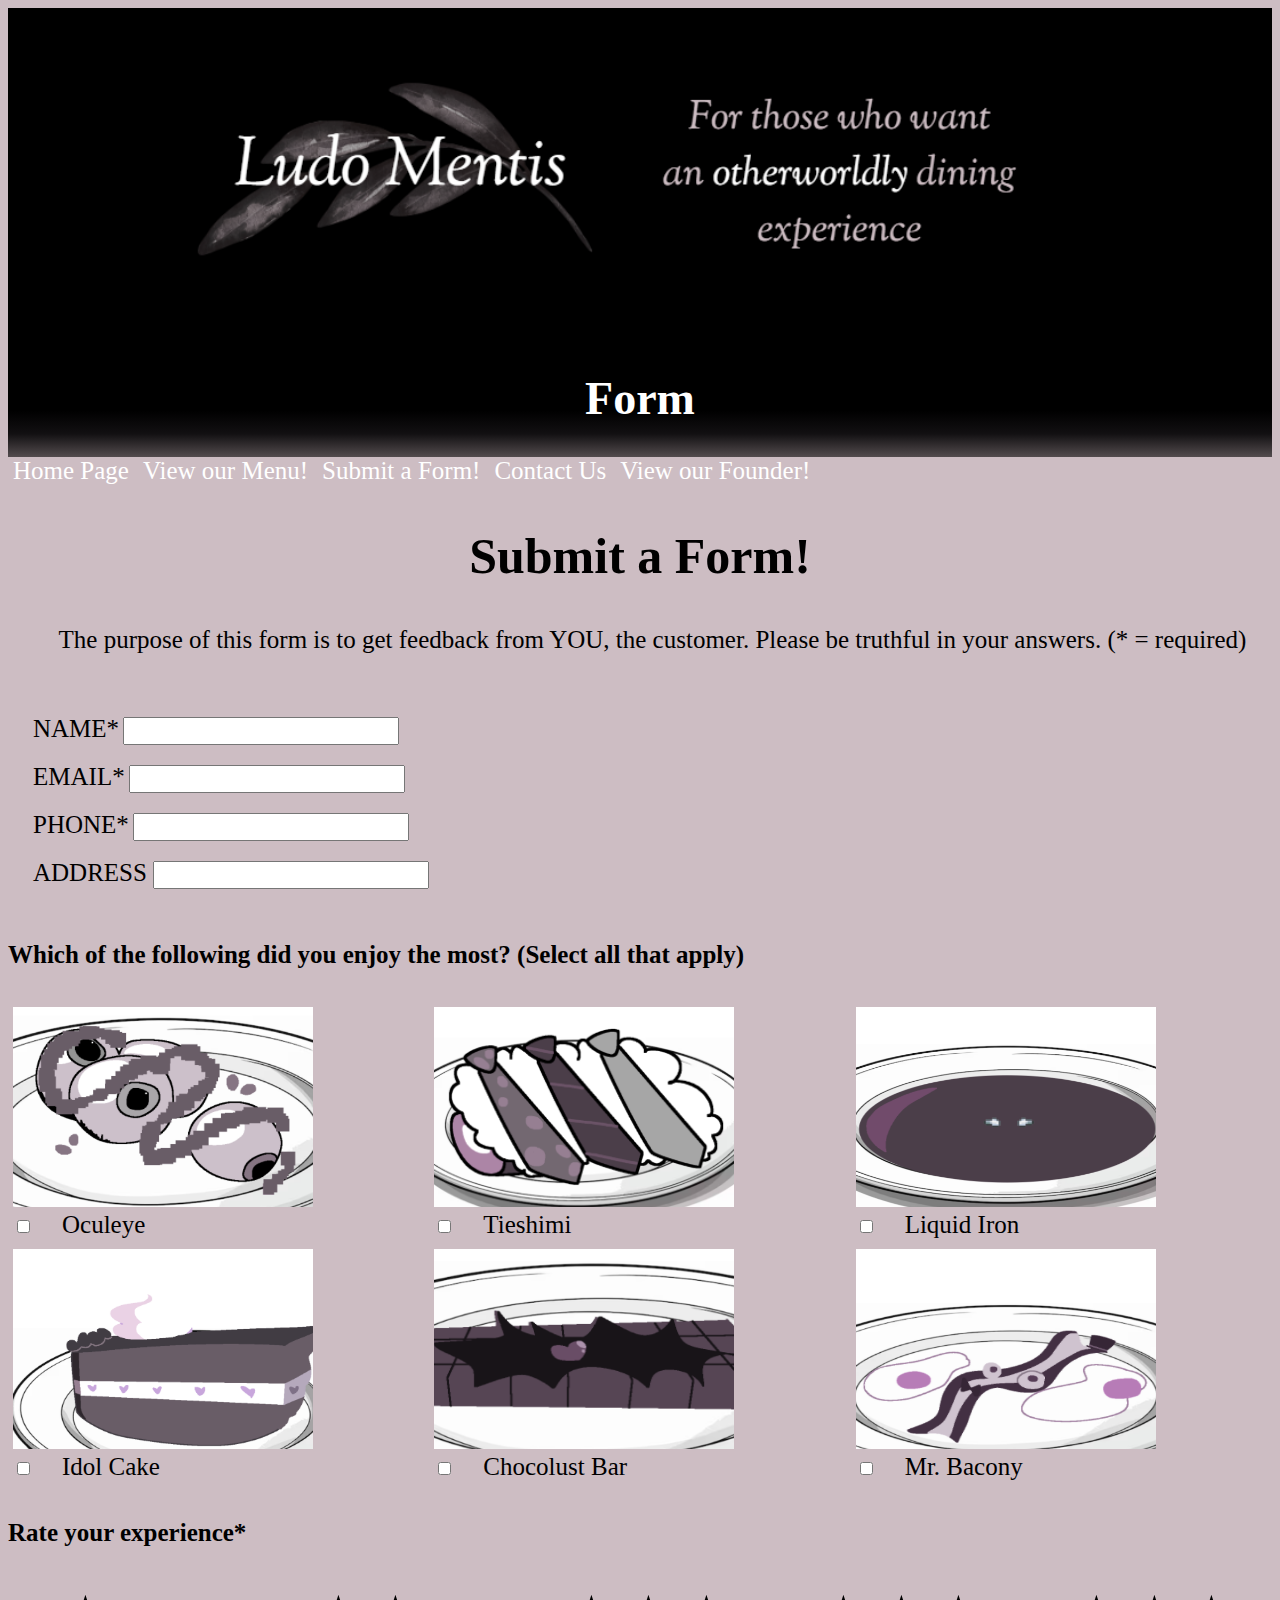
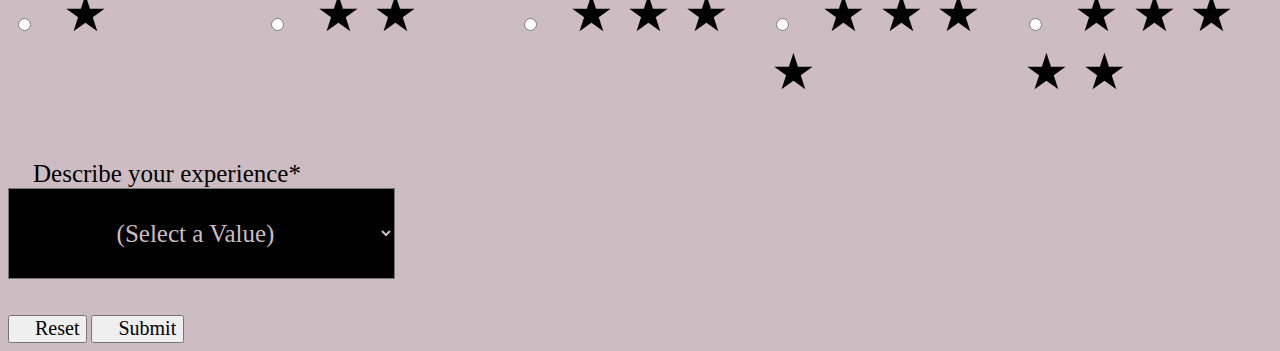
<file: Final/form.html>
<!DOCTYPE html>
<html lang="en-US">

<head>
	<title>Ludo Mentis - FORM</title>
	<link href="styles.css" rel="stylesheet" type="text/css" media="all"/>
	<div class="header"><h1><img src="header.png" alt="Text in front of an olive branch"></h1></div>
	<div class="subheader"><h1>Form</h1></div>
</head>

<nav>
	<a href="index.html">Home Page</a>
	<a href="menu.html">View our Menu!</a>
	<a href="form.html">Submit a Form!</a>
	<a href="contactus.html">Contact Us</a>
	<a href="founder.html">View our Founder!</a>
</nav>

<body>
<h2>Submit a Form!</h2>

<form action="/action_page.php">

  <p>The purpose of this form is to get feedback from YOU, the customer. Please be truthful in your answers. (* = required)</p><br><br>
  <!-- Part 1 -->

  <label for="fname">NAME*</label>
  <input type="text" id="fname" name="fname" required><br><br>

  <label for="email">EMAIL*</label>
  <input type="email" id="email" name="email" required><br><br>
  
  <label for="phone">PHONE*</label>
  <input type="tel" id="phone" name="phone" required><br><br>
  
  <label for="address">ADDRESS </label>
  <input type="text" id="address" name="address"><br><br>

  <!-- Part 2 -->

  <h4>Which of the following did you enjoy the most? (Select all that apply)</h4>
  
  <div class="row">
  <div class="column">
	  <img src="Oculeye.png" class="small" alt="[IMAGE DID NOT LOAD CORRECTLY]"><br>
	  <input type="checkbox" id="oculeye" name="oculeye" value="oculeye">
	  <label for="oculeye" >Oculeye</label>
	  </div>
  <div class="column">
	  <img src="Tieshimi.png" class="small" alt="[IMAGE DID NOT LOAD CORRECTLY]"><br>
	  <input type="checkbox" id="tieshimi" name="tieshimi" value="tieshimi">
	  <label for="tieshimi">Tieshimi</label>
	  </div>
  <div class="column">
	  <img src="LiquidIron.png" class="small" alt="[IMAGE DID NOT LOAD CORRECTLY]"><br>
	  <input type="checkbox" id="liquidiron" name="liquidiron" value="liquidiron">
	  <label for="liquidiron">Liquid Iron</label>
	  </div>
  </div>
  
  <div class="row">
  <div class="column">
	  <img src="IdolCake.png" class="small" alt="[IMAGE DID NOT LOAD CORRECTLY]"><br>
	  <input type="checkbox" id="idolcake" name="idolcake" value="idolcake">
	  <label for="idolcake">Idol Cake</label>
	  </div>
  <div class="column">  
	  <img src="ChocolustBar.png"  class="small" alt="[IMAGE DID NOT LOAD CORRECTLY]"><br>
	  <input type="checkbox" id="chocolustbar" name="chocolustbar" value="chocolustbar">
	  <label for="chocolustbar">Chocolust Bar</label>
	  </div>
  <div class="column">
	  <img src="Bacony.png" class="small" alt="[IMAGE DID NOT LOAD CORRECTLY]"><br>
	  <input type="checkbox" id="bacony" name="bacony" value="bacony">
	  <label for="bacony">Mr. Bacony</label>
	  </div>
  </div>
  <!-- Part 3 -->
  <h4>Rate your experience*</h4>
  <div class="row">
  
	<div class="column">
	  <input type="radio" id="star1" name="starrate" value="1" required>
	  <label id="1s" class=star> ★  &nbsp;</label></div>
	  
	<div class="column">
	  <input type="radio" id="star2" name="starrate" value="2" required>
	  <label id="2s" class=star> ★ ★  &nbsp;</label></div>
	  
	<div class="column">
	  <input type="radio" id="star3" name="starrate" value="3" required>
	  <label id="3s" class=star> ★ ★ ★  &nbsp;</label></div>
	  
	<div class="column">
	  <input type="radio" id="star4" name="starrate" value="4" required>
	  <label id="4s" class=star> ★ ★ ★ ★  &nbsp;</label></div>
	  
	<div class="column">
	  <input type="radio" id="star5" name="starrate" value="5" required>
	  <label id="5s" class=star> ★ ★ ★ ★ ★  &nbsp;</label></div>
	  
  </div>
  
  <br><br><br>
  <label id="desc">Describe your experience*</label>
  <br>
  <select name="desc" id="descdown" required>
	<option value="">(Select a Value)</option>
	<option value="en">It was enlightening</option>
	<option value="fm">I found out more about myself</option>
	<option value="fn">I had a lot of fun</option>
	<option value="fd">I enjoyed the food</option>
	<option value="he">I feel much happier</option>
	<option value="he">Other / None</option>
  </select>
  
  <br><br><br>
  <input type="reset" value="Reset">
  <input type="submit" value="Submit">
</form>


</body>
</file>
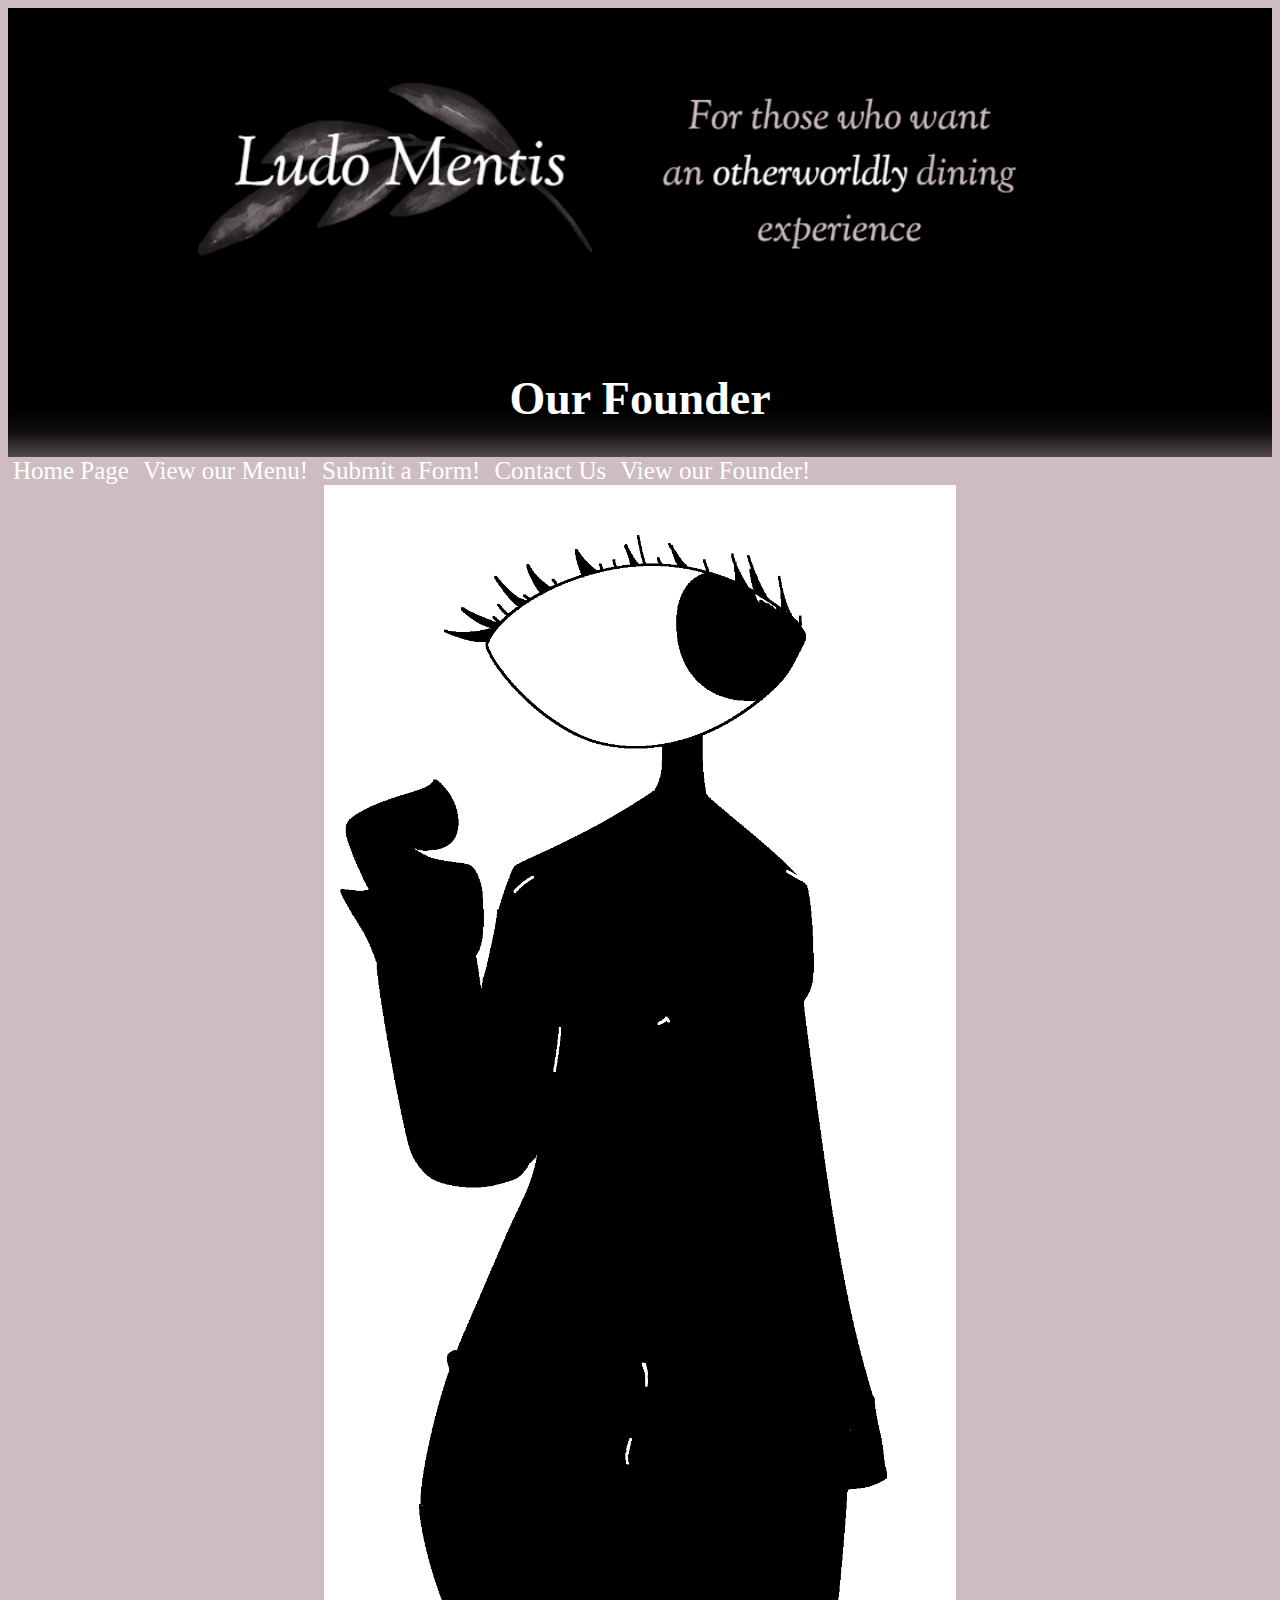
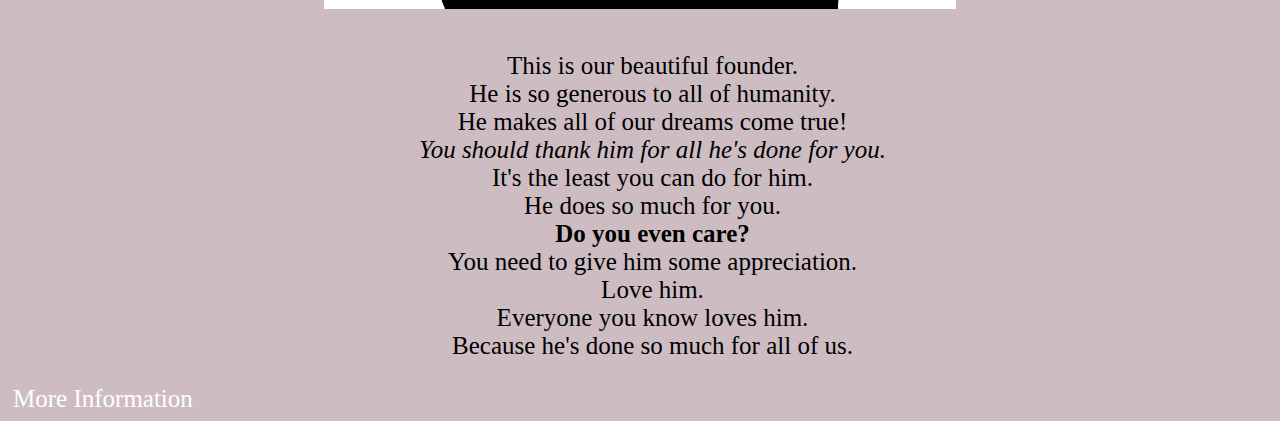
<file: Final/founder.html>
<!DOCTYPE html>
<html lang="en-US">

<head>
	<title>Ludo Mentis - ???</title>
	<link href="styles.css" rel="stylesheet" type="text/css" media="all"/>
	<div class="header"><h1><img src="header.png" alt="Text in front of an olive branch"></h1></div>
	<div class="subheader"><h1>Our Founder</h1></div>
</head>

<nav>
	<a href="index.html">Home Page</a>
	<a href="menu.html">View our Menu!</a>
	<a href="form.html">Submit a Form!</a>
	<a href="contactus.html">Contact Us</a>
	<a href="founder.html">View our Founder!</a>
</nav>

<body>
<img src="founder.png" class="center" alt=":)"><br>
<p>This is our beautiful founder.<br>He is so generous to all of humanity.<br>He makes all of our dreams come true!<br><em>You should thank him for all he's done for you.</em><br>It's the least you can do for him.<br>He does so much for you.<br><strong>Do you even care?</strong><br>You need to give him some appreciation.<br>Love him.<br>Everyone you know loves him.<br>Because he's done so much for all of us.</p>
<a href="note.pdf">More Information</a>
</body>
</file>
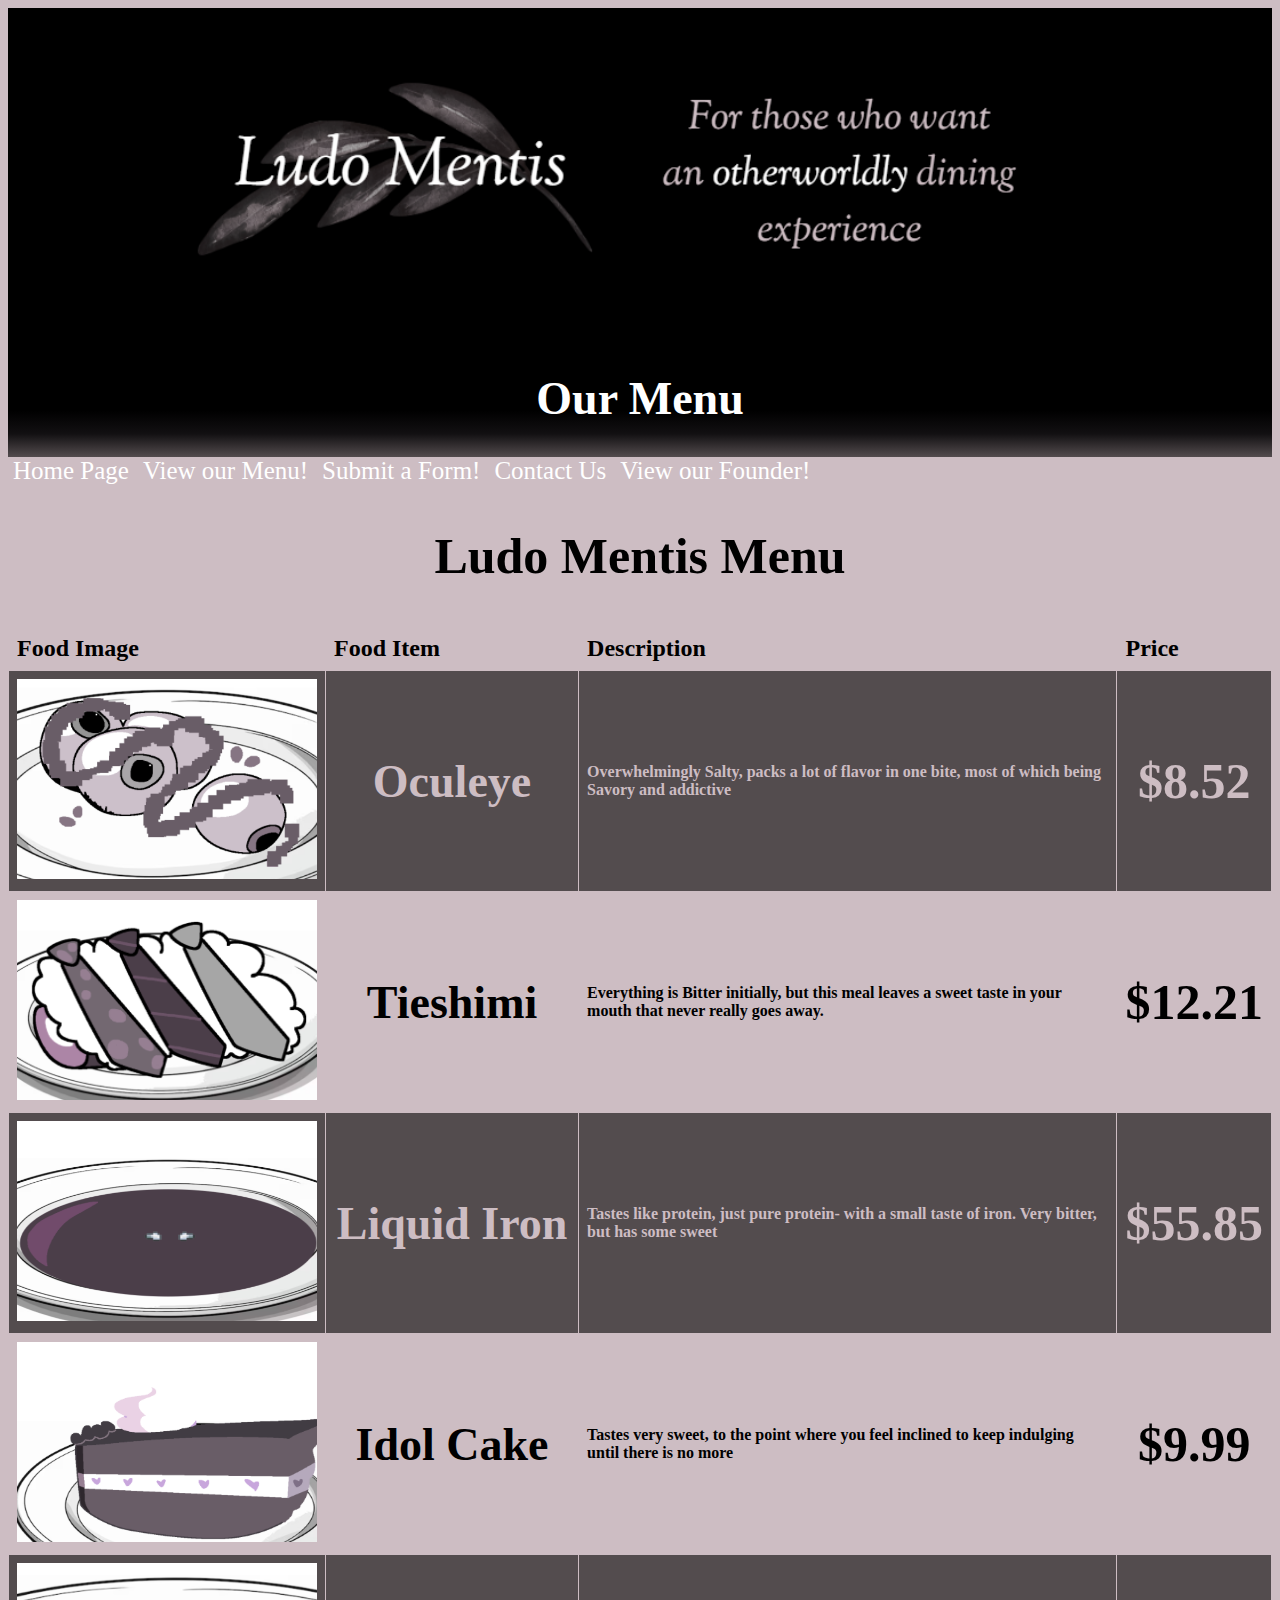
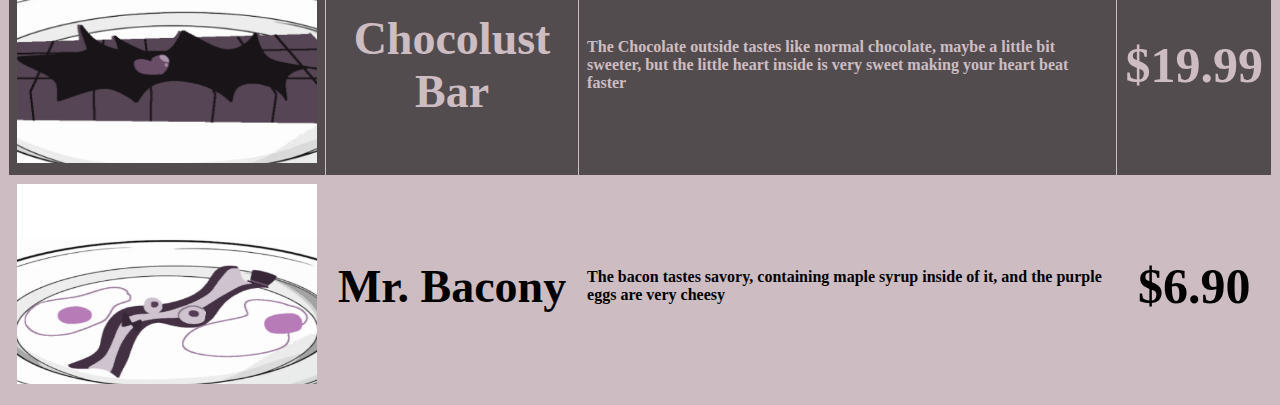
<file: Final/menu.html>
<!DOCTYPE html>
<html lang="en-US">

<head>
	<title>Ludo Mentis - MENU</title>
	<link href="styles.css" rel="stylesheet" type="text/css" media="all"/>
	<div class="header"><h1><img src="header.png" alt="Text in front of an olive branch"></h1></div>
	<div class="subheader"><h1>Our Menu</h1></div>
</head>

<nav>
	<a href="index.html">Home Page</a>
	<a href="menu.html">View our Menu!</a>
	<a href="form.html">Submit a Form!</a>
	<a href="contactus.html">Contact Us</a>
	<a href="founder.html">View our Founder!</a>
</nav>
<body>
<h2>Ludo Mentis Menu</h2>

<table>
  <tr>
	<th>Food Image</th>
    <th>Food Item</th>
    <th>Description</th>
    <th>Price</th>
  </tr>
  <tr>
	<td><img src="Oculeye.png" class="small" alt="[IMAGE DID NOT LOAD CORRECTLY]"></td>
    <td><h1>Oculeye</h1></td>
    <td>Overwhelmingly Salty, packs a lot of flavor in one bite, most of which being Savory and addictive</td>
    <td><h2>$8.52</h2></td>
  </tr>
  <tr>
	<td><img src="Tieshimi.png" class="small" alt="[IMAGE DID NOT LOAD CORRECTLY]"></td>
    <td><h1>Tieshimi</h1></td>
    <td>Everything is Bitter initially, but this meal leaves a sweet taste in your mouth that never really goes away. </td>
    <td><h2>$12.21</h2></td>
  </tr>
  <tr>
	<td><img src="LiquidIron.png" class="small" alt="[IMAGE DID NOT LOAD CORRECTLY]"></td>
    <td><h1>Liquid Iron</h1></td>
    <td>Tastes like protein, just pure protein- with a small taste of iron. Very bitter, but has some sweet</td>
    <td><h2>$55.85</h2></td>
  </tr>
  <tr>
	<td><img src="IdolCake.png" class="small" alt="[IMAGE DID NOT LOAD CORRECTLY]"></td>
    <td><h1>Idol Cake</h1></td>
    <td>Tastes very sweet, to the point where you feel inclined to keep indulging until there is no more</td>
    <td><h2>$9.99</h2></td>
  </tr>
  <tr>
	<td><img src="ChocolustBar.png" class="small" alt="[IMAGE DID NOT LOAD CORRECTLY]"></td>
    <td><h1>Chocolust Bar</h1></td>
    <td>The Chocolate outside tastes like normal chocolate, maybe a little bit sweeter, but the little heart inside is very sweet making your heart beat faster</td>
    <td><h2>$19.99</h2></td>
  </tr>
  <tr>
	<td><img src="Bacony.png" class="small" alt="[IMAGE DID NOT LOAD CORRECTLY]"></td>
    <td><h1>Mr. Bacony</h1></td>
    <td>The bacon tastes savory, containing maple syrup inside of it, and the purple eggs are very cheesy</td>
    <td><h2>$6.90</h2></td>
  </tr>
</table>
</body>
</file>
<file: Assignment 4/styles.css>
h1 {
	color: #000000;
	background-color: #000000;
	font-family: 'Garmond';
	text-align: center;
	font-size: 42px;
}

body {
	background-color: #ffffff;
}

.header {
  background-color: #000000;
  padding: 30px;
}

h2 {
	color: #000000;
	font-family: 'Georgia';
	text-align: center;
	font-size: 30px;
}

h3 {
	color: #534c4e;
	font-family: 'Georgia';
	text-align: center;
	font-size: 25px;
}

h4 {
	color: #000000;
	font-family: 'Times New Roman';
	text-align: center;
	font-size: 20px;
}

h5 {
	color: #000000;
	font-family: 'Times New Roman';
	text-align: center;
	font-size: 18px;
}

h6 {
	color: #534c4e;
	font-family: 'Times New Roman';
	text-align: center;
	font-size: 18px;
}
</file>
<file: Assignment 5/styles.css>
h1 {
	font-family: 'Lucida Handwriting';
	text-align: center;
	font-size: 66px;
}

p {
	font-size: 25px;
	text-align: center;
	font-family: 'Century Gothic';
	padding-left: 25px;
	padding-top: 0px;
}

del {
	color: black;
}

body {
	background-color: #cdbdc3;
}

.header {
  background-color: #000000;
  color: #FFFFFF;
  padding: 30px;
}

.subheader {
  background-image: linear-gradient(to bottom, #000000, #000000, #000000, #000000, #121012, #534c4e);
  color: #FFFFFF;
  padding: 1px;
}

h2 {
	color: #000000;
	font-family: 'Century Gothic';
	text-align: center;
	font-size: 50px;
}

h3 {
	color: #534c4e;
	font-family: 'Georgia';
	text-align: center;
	font-size: 25px;
}

h4 {
	color: #000000;
	font-family: 'Times New Roman';
	text-align: center;
	font-size: 20px;
}

h5 {
	color: #000000;
	font-family: 'Times New Roman';
	text-align: center;
	font-size: 18px;
}

h6 {
	color: #534c4e;
	font-family: 'Times New Roman';
	text-align: center;
	font-size: 18px;
}

table {
  font-family:  'Century Gothic';
  border-collapse: collapse;
  width: 100%;
  font-weight: bold;
}

th {
  font-size: 24px;
}

td, th {
  border: 1px solid #cdbdc3;
  text-align: left;
  padding: 8px;
}

tr:nth-child(even) {
  background-color: #534c4e;
  color: #cdbdc3;
}
</file>
<file: Assignment 6/styles.css>
h1 {
	font-family: 'Lucida Handwriting';
	text-align: center;
	font-size: 66px;
}

p {
	font-size: 25px;
	text-align: center;
	font-family: 'Century Gothic';
	padding-left: 25px;
	padding-top: 0px;
}

label {
	font-size: 25px;
	text-align: center;
	font-family: 'Century Gothic';
	padding-left: 25px;
	padding-top: 0px;
}

input {
	font-size: 20px;
	text-align: center;
	font-family: 'Century Gothic';
	padding-left: 25px;
	padding-top: 0px;
}

del {
	color: black;
}

.row {
  display: flex;
}

.star {
  font-size:50px;
}


.column {
  flex: 33.33%;
  padding: 5px;
}

@media screen and (max-width: 500px) {
  .column {
    width: 100%;
  }
}

body {
	background-color: #cdbdc3;
}

img {
	width:300px;
    height:200px;
}

select {
  background-color: #000000;
  color: #FFFFFF;
  padding: 30px;
  color: #cdbdc3;
  font-family: 'Century Gothic';
  text-align: center;
  font-size: 25px;
}

.header {
  background-color: #000000;
  color: #cdbdc3;
  padding: 30px;
}

.subheader {
  background-image: linear-gradient(to bottom, #000000, #000000, #000000, #000000, #121012, #534c4e);
  color: #FFFFFF;
  padding: 1px;
}

h2 {
	font-family: 'Century Gothic';
	text-align: center;
	font-size: 50px;
}

h3 {
	color: #534c4e;
	font-family: 'Georgia';
	text-align: center;
	font-size: 25px;
}

h4 {
	color: #000000;
	font-family: 'Century Gothic';
	text-align: left;
	font-size: 25px;
}

h5 {
	color: #000000;
	font-family: 'Times New Roman';
	text-align: center;
	font-size: 18px;
}

h6 {
	color: #534c4e;
	font-family: 'Times New Roman';
	text-align: center;
	font-size: 18px;
}

table {
  font-family:  'Century Gothic';
  border-collapse: collapse;
  width: 100%;
  font-weight: bold;
}

th {
  font-size: 24px;
}

td, th {
  border: 1px solid #cdbdc3;
  text-align: left;
  padding: 8px;
}

tr:nth-child(even) {
  background-color: #534c4e;
  color: #cdbdc3;
}
</file>
<file: assignment1/styles.css>
/* fonts */
body {
	font-family: 'Verdana';
	background-color: #ABCDEF;
	text-align: center;
}

ul {
  text-align: center;
  list-style-type: none;
  margin: 0;
  padding: 0;
  overflow: hidden;
  font-family: 'Verdana';
  font-weight: bolder;
}

ul li {
  float: left;
}

ul li a {
  display: block;
  color: black;
  text-align: center;
  padding: 14px 16px;
  text-decoration: none;
}

ul li a:hover {
  background-color: #FFFFFF;
  color: black;
}

dl {
  background-color: white;
}

dl dt {
  padding: 15px 15px;
  color: black;
  font-size: 20px;
  font-weight: bold;
}

dl dd {
  margin-left: 0;
  color: gray;
  font-size: 16px;
  padding: 15px 15px;
}

strong {
  background-color: yellow;
}

b {
  background-color: yellow;
}

h3 {
  background-color: white;
  padding: 15px 15px;
}
</file>
<file: Final/styles.css>
h1 {
	font-family: 'Lucida Handwriting';
	text-align: center;
	font-size: 46px;
}

p {
	font-size: 25px;
	text-align: center;
	font-family: 'Century Gothic';
	padding-left: 25px;
	padding-top: 0px;
}

label {
	font-size: 25px;
	text-align: center;
	font-family: 'Century Gothic';
	padding-left: 25px;
	padding-top: 0px;
}

input {
	font-size: 20px;
	text-align: center;
	font-family: 'Century Gothic';
	padding-left: 25px;
	padding-top: 0px;
}

nav {
  text-align: center;
  font-family: "Papyrus";
  display: inline;
}

a {
  font-size: 25px;
  color: white;
  text-decoration: none;
  margin: 5px;
}

del {
	color: black;
}

.row {
  display: flex;
}

.star {
  font-size:50px;
}


.column {
  flex: 33.33%;
  padding: 5px;
}

@media screen and (max-width: 500px) {
  .column {
    width: 100%;
  }
}

body {
	background-color: #cdbdc3;
}

img {
	width:auto;
    height:200px;
}

.small {
	width:300px;
    height:200px;
}

.span {
	width:auto;
    height:auto;
}

.center {
  display: block;
  margin-left: auto;
  margin-right: auto;
  width: 50%;
  height:auto;
}

select {
  background-color: #000000;
  color: #FFFFFF;
  padding: 30px;
  color: #cdbdc3;
  font-family: 'Century Gothic';
  text-align: center;
  font-size: 25px;
}

.header {
  background-color: #000000;
  color: #cdbdc3;
  padding: 30px;
}

.subheader {
  background-image: linear-gradient(to bottom, #000000, #000000, #000000, #000000, #121012, #534c4e);
  color: #FFFFFF;
  padding: 1px;
}

h2 {
	font-family: 'Century Gothic';
	text-align: center;
	font-size: 50px;
}

h3 {
	color: #534c4e;
	font-family: 'Georgia';
	text-align: center;
	font-size: 25px;
}

h4 {
	color: #000000;
	font-family: 'Century Gothic';
	text-align: left;
	font-size: 25px;
}

h5 {
	color: #000000;
	font-family: 'Times New Roman';
	text-align: center;
	font-size: 18px;
}

h6 {
	color: #534c4e;
	font-family: 'Times New Roman';
	text-align: center;
	font-size: 18px;
}

table {
  font-family:  'Century Gothic';
  border-collapse: collapse;
  width: 100%;
  font-weight: bold;
}

th {
  font-size: 24px;
}

td, th {
  border: 1px solid #cdbdc3;
  text-align: left;
  padding: 8px;
}

tr:nth-child(even) {
  background-color: #534c4e;
  color: #cdbdc3;
}
</file>
